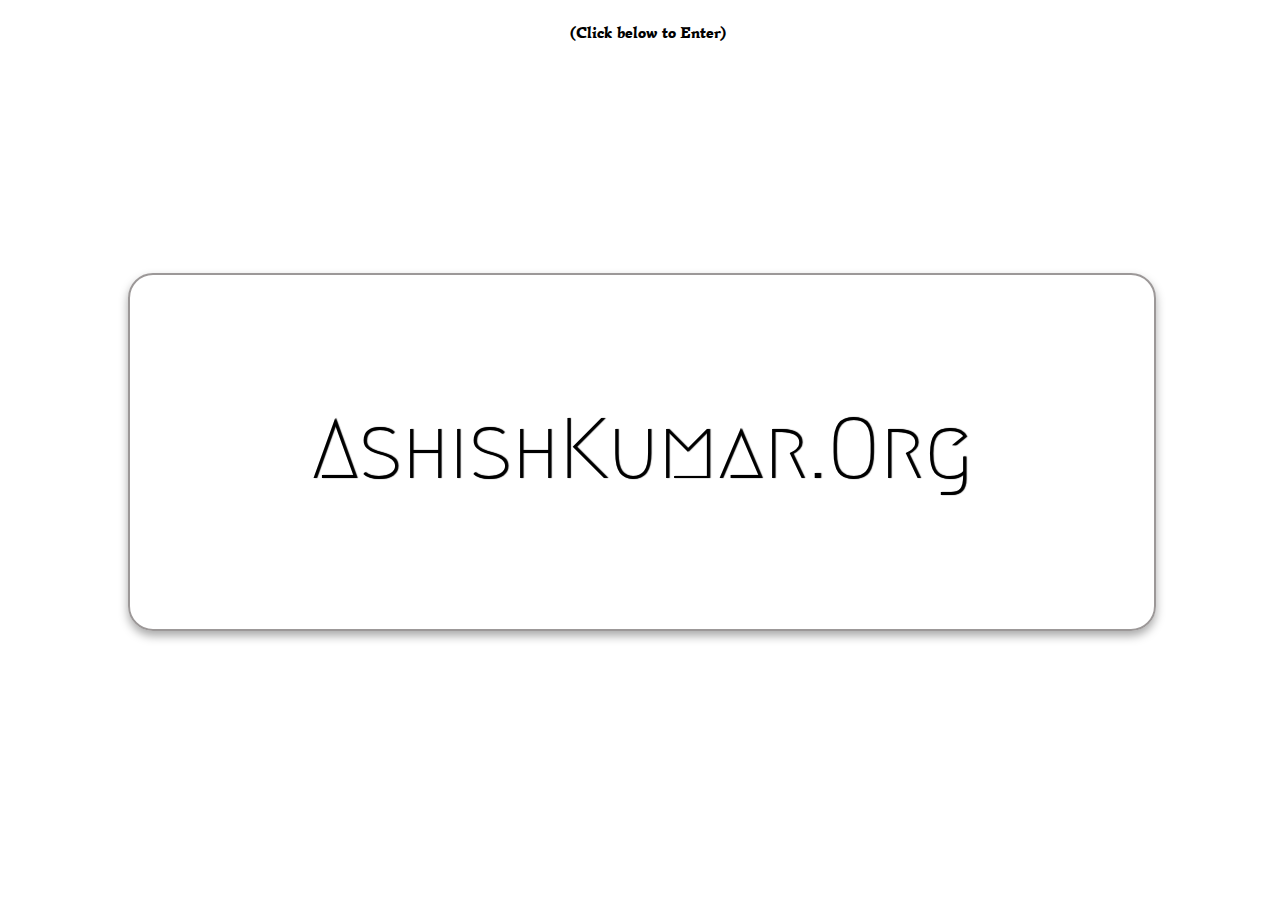
<file: assets copy/index.html>
<!DOCTYPE HTML>
<html>
  <head>
  	<meta charset="utf-8">
  	<meta name="description" content="This is the landing page of the website AshishKumar.Org.">
	<meta name="author" content="Ashish Kumar">

	<link rel="stylesheet" type="text/css" href="http://fonts.googleapis.com/css?family=Simonetta|Average|Balthazar|Overlock|Pontano Sans|Happy Monkey|Alike|Italiana|Rokkitt|Belleza|Megrim|Gentium Basic|Montaga|Shanti|Goudy Bookletter 1911|Alegreya SC|Rosario|Antic Didone">
	<link rel="stylesheet" href="css/landingpage.css">
	<script type="text/javascript" src="js/landing.js"></script>

  </head>
  <body>
    <script>
    	if (navigator.appName == "Microsoft Internet Explorer") {
    		console.log("User is using Internet Exlorer");
    		window.location = "html5.html"
    	}
    </script>
    <div id="mainScreen" style="font-family:'Megrim'">  </div>  
    <canvas id="myCanvas" width="578" height="200"></canvas>
    <div id="msg" align="center">
        <h4 id="hdrMsg" style="font-family:'Simonetta'">(Click below to Enter)</h4>
    </div>
    

  </body>
</html>
</file>
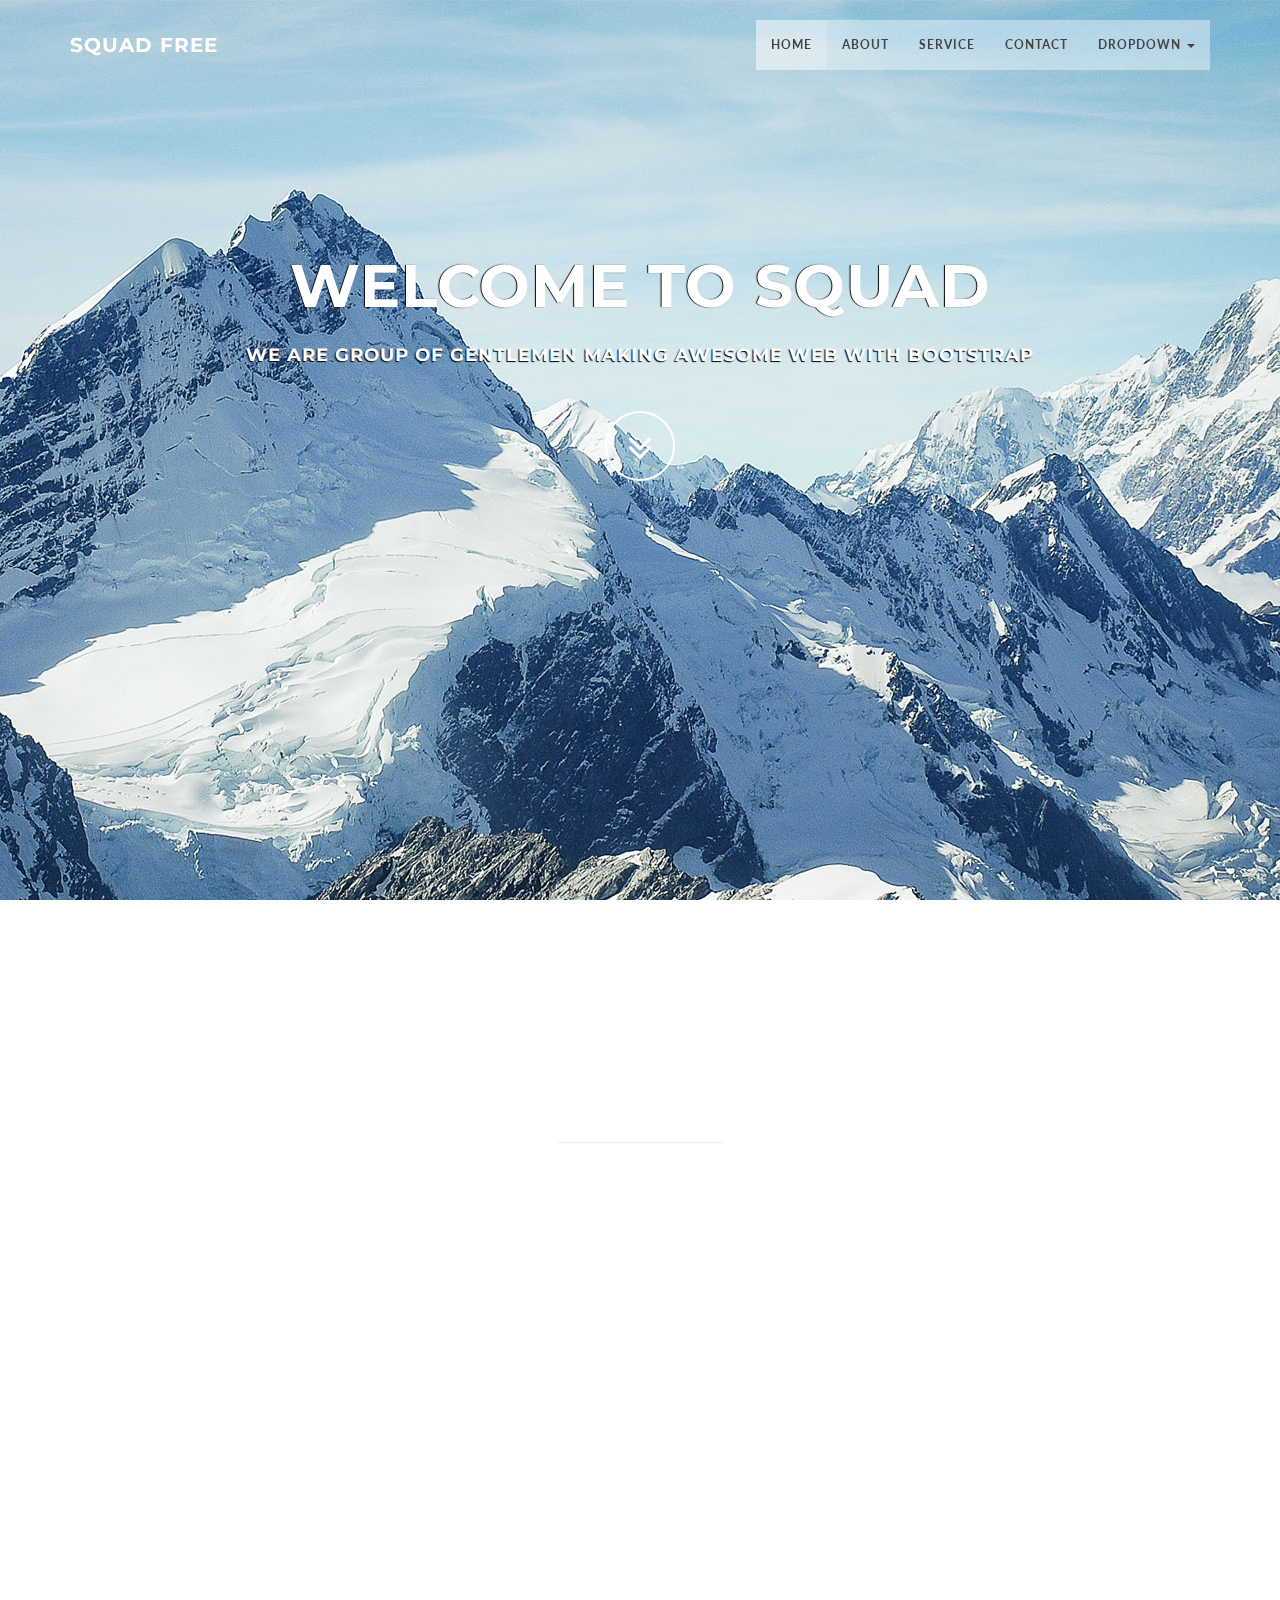
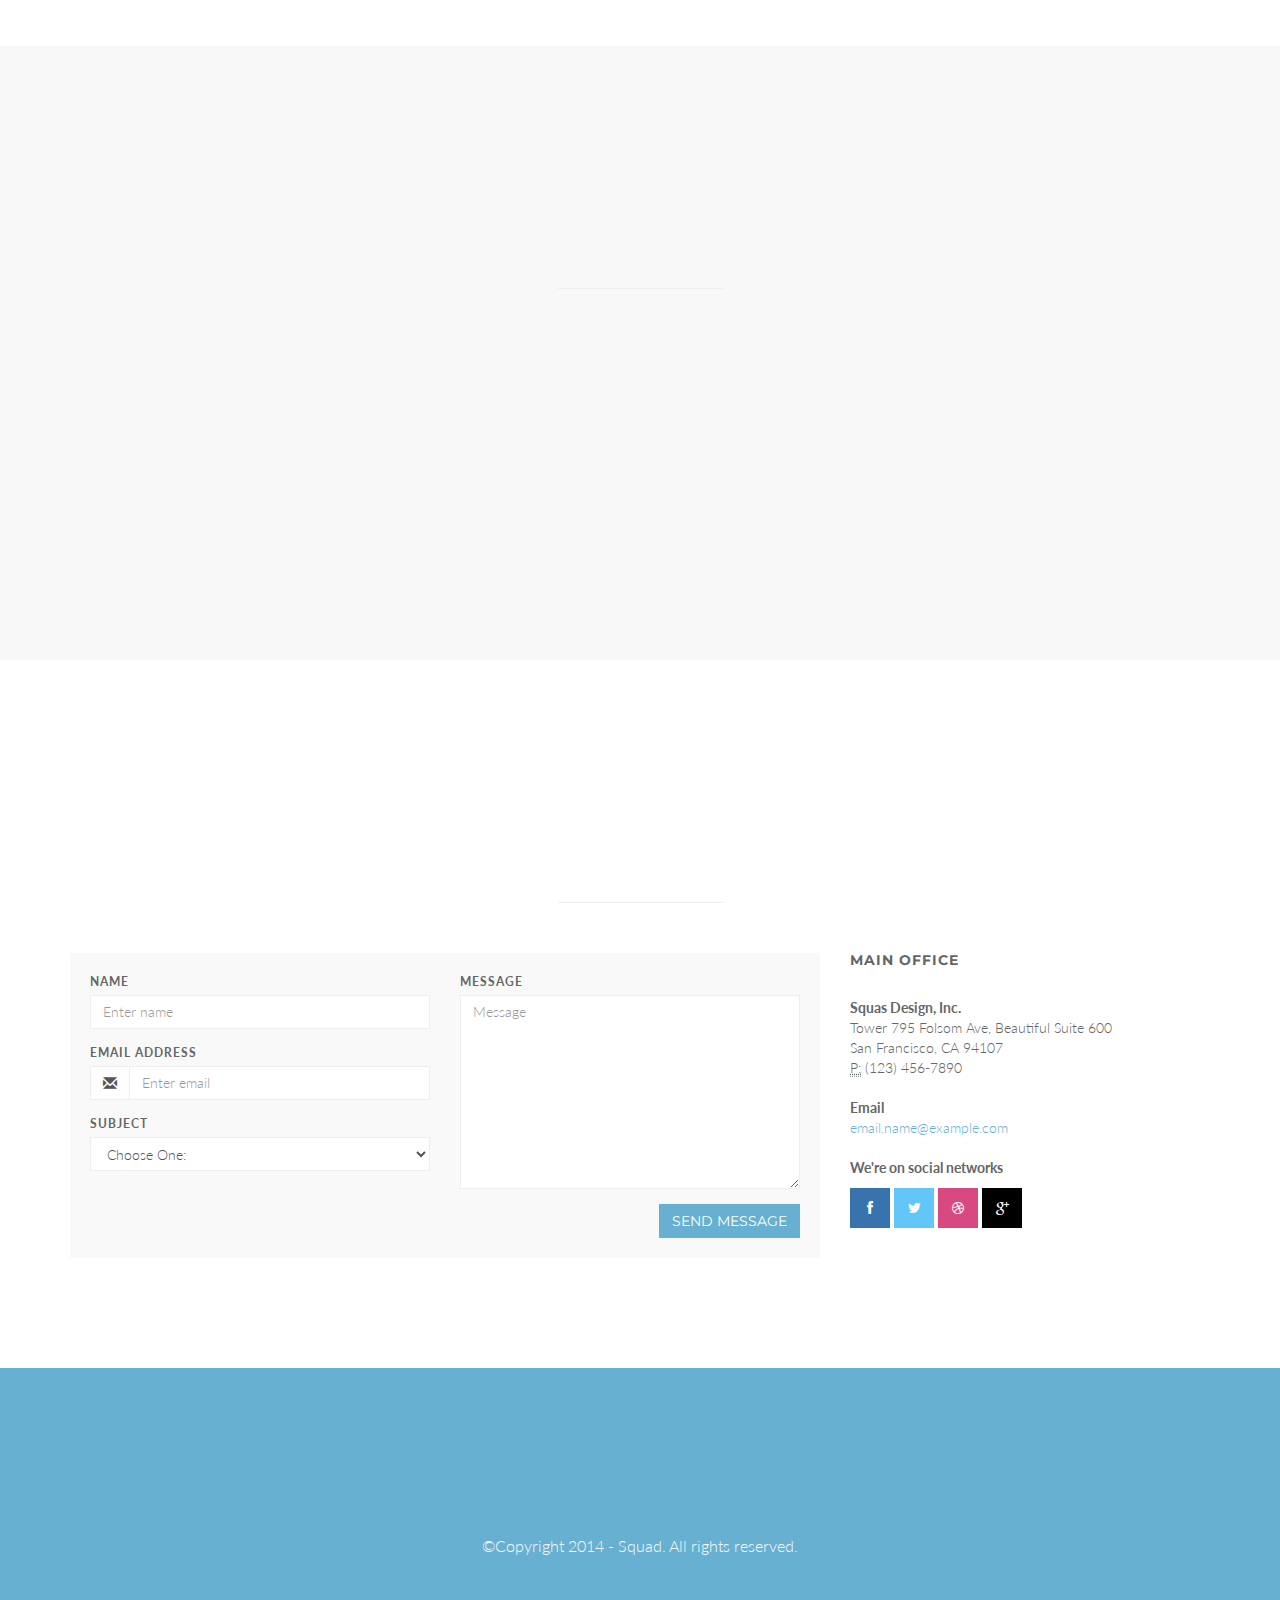
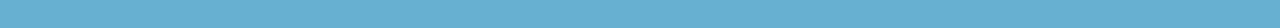
<file: assets.orig/index.html>
<!DOCTYPE html>
<html lang="en">

<head>
    <meta charset="utf-8">
    <meta name="viewport" content="width=device-width, initial-scale=1.0">
    <meta name="description" content="">
    <meta name="author" content="">

    <title>Squadfree - Free bootstrap 3 one page template</title>

    <!-- Bootstrap Core CSS -->
    <link href="css/bootstrap.min.css" rel="stylesheet" type="text/css">

    <!-- Fonts -->
    <link href="font-awesome/css/font-awesome.min.css" rel="stylesheet" type="text/css">
	<link href="css/animate.css" rel="stylesheet" />
    <!-- Squad theme CSS -->
    <link href="css/style.css" rel="stylesheet">
	<link href="color/default.css" rel="stylesheet">

</head>

<body id="page-top" data-spy="scroll" data-target=".navbar-custom">
	<!-- Preloader -->
	<div id="preloader">
	  <div id="load"></div>
	</div>

    <nav class="navbar navbar-custom navbar-fixed-top" role="navigation">
        <div class="container">
            <div class="navbar-header page-scroll">
                <button type="button" class="navbar-toggle" data-toggle="collapse" data-target=".navbar-main-collapse">
                    <i class="fa fa-bars"></i>
                </button>
                <a class="navbar-brand" href="index.html">
                    <h1>SQUAD FREE</h1>
                </a>
            </div>

            <!-- Collect the nav links, forms, and other content for toggling -->
            <div class="collapse navbar-collapse navbar-right navbar-main-collapse">
      <ul class="nav navbar-nav">
        <li class="active"><a href="#intro">Home</a></li>
        <li><a href="#about">About</a></li>
		<li><a href="#service">Service</a></li>
		<li><a href="#contact">Contact</a></li>
        <li class="dropdown">
          <a href="#" class="dropdown-toggle" data-toggle="dropdown">Dropdown <b class="caret"></b></a>
          <ul class="dropdown-menu">
            <li><a href="#">Example menu</a></li>
            <li><a href="#">Example menu</a></li>
            <li><a href="#">Example menu</a></li>
          </ul>
        </li>
      </ul>
            </div>
            <!-- /.navbar-collapse -->
        </div>
        <!-- /.container -->
    </nav>

	<!-- Section: intro -->
    <section id="intro" class="intro">
	
		<div class="slogan">
			<h2>WELCOME TO <span class="text_color">SQUAD</span> </h2>
			<h4>WE ARE GROUP OF GENTLEMEN MAKING AWESOME WEB WITH BOOTSTRAP</h4>
		</div>
		<div class="page-scroll">
			<a href="#service" class="btn btn-circle">
				<i class="fa fa-angle-double-down animated"></i>
			</a>
		</div>
    </section>
	<!-- /Section: intro -->

	<!-- Section: about -->
    <section id="about" class="home-section text-center">
		<div class="heading-about">
			<div class="container">
			<div class="row">
				<div class="col-lg-8 col-lg-offset-2">
					<div class="wow bounceInDown" data-wow-delay="0.4s">
					<div class="section-heading">
					<h2>About us</h2>
					<i class="fa fa-2x fa-angle-down"></i>

					</div>
					</div>
				</div>
			</div>
			</div>
		</div>
		<div class="container">

		<div class="row">
			<div class="col-lg-2 col-lg-offset-5">
				<hr class="marginbot-50">
			</div>
		</div>
        <div class="row">
            <div class="col-xs-6 col-sm-3 col-md-3">
				<div class="wow bounceInUp" data-wow-delay="0.2s">
                <div class="team boxed-grey">
                    <div class="inner">
						<h5>Anna Hanaceck</h5>
                        <p class="subtitle">Pixel Crafter</p>
                        <div class="avatar"><img src="img/team/1.jpg" alt="" class="img-responsive img-circle" /></div>
                    </div>
                </div>
				</div>
            </div>
			<div class="col-xs-6 col-sm-3 col-md-3">
				<div class="wow bounceInUp" data-wow-delay="0.5s">
                <div class="team boxed-grey">
                    <div class="inner">
						<h5>Maura Daniels</h5>
                        <p class="subtitle">Ruby on Rails</p>
                        <div class="avatar"><img src="img/team/2.jpg" alt="" class="img-responsive img-circle" /></div>

                    </div>
                </div>
				</div>
            </div>
			<div class="col-xs-6 col-sm-3 col-md-3">
				<div class="wow bounceInUp" data-wow-delay="0.8s">
                <div class="team boxed-grey">
                    <div class="inner">
						<h5>Jack Briane</h5>
                        <p class="subtitle">jQuery Ninja</p>
                        <div class="avatar"><img src="img/team/3.jpg" alt="" class="img-responsive img-circle" /></div>

                    </div>
                </div>
				</div>
            </div>
			<div class="col-xs-6 col-sm-3 col-md-3">
				<div class="wow bounceInUp" data-wow-delay="1s">
                <div class="team boxed-grey">
                    <div class="inner">
						<h5>Tom Petterson</h5>
                        <p class="subtitle">Typographer</p>
                        <div class="avatar"><img src="img/team/4.jpg" alt="" class="img-responsive img-circle" /></div>

                    </div>
                </div>
				</div>
            </div>
        </div>		
		</div>
	</section>
	<!-- /Section: about -->
	

	<!-- Section: services -->
    <section id="service" class="home-section text-center bg-gray">
		
		<div class="heading-about">
			<div class="container">
			<div class="row">
				<div class="col-lg-8 col-lg-offset-2">
					<div class="wow bounceInDown" data-wow-delay="0.4s">
					<div class="section-heading">
					<h2>Our Services</h2>
					<i class="fa fa-2x fa-angle-down"></i>

					</div>
					</div>
				</div>
			</div>
			</div>
		</div>
		<div class="container">
		<div class="row">
			<div class="col-lg-2 col-lg-offset-5">
				<hr class="marginbot-50">
			</div>
		</div>
        <div class="row">
            <div class="col-sm-3 col-md-3">
				<div class="wow fadeInLeft" data-wow-delay="0.2s">
                <div class="service-box">
					<div class="service-icon">
						<img src="img/icons/service-icon-1.png" alt="" />
					</div>
					<div class="service-desc">
						<h5>Print</h5>
						<p>Vestibulum tincidunt enim in pharetra malesuada. Duis semper magna metus electram accommodare.</p>
					</div>
                </div>
				</div>
            </div>
			<div class="col-sm-3 col-md-3">
				<div class="wow fadeInUp" data-wow-delay="0.2s">
                <div class="service-box">
					<div class="service-icon">
						<img src="img/icons/service-icon-2.png" alt="" />
					</div>
					<div class="service-desc">
						<h5>Web Design</h5>
						<p>Vestibulum tincidunt enim in pharetra malesuada. Duis semper magna metus electram accommodare.</p>
					</div>
                </div>
				</div>
            </div>
			<div class="col-sm-3 col-md-3">
				<div class="wow fadeInUp" data-wow-delay="0.2s">
                <div class="service-box">
					<div class="service-icon">
						<img src="img/icons/service-icon-3.png" alt="" />
					</div>
					<div class="service-desc">
						<h5>Photography</h5>
						<p>Vestibulum tincidunt enim in pharetra malesuada. Duis semper magna metus electram accommodare.</p>
					</div>
                </div>
				</div>
            </div>
			<div class="col-sm-3 col-md-3">
				<div class="wow fadeInRight" data-wow-delay="0.2s">
                <div class="service-box">
					<div class="service-icon">
						<img src="img/icons/service-icon-4.png" alt="" />
					</div>
					<div class="service-desc">
						<h5>Cloud System</h5>
						<p>Vestibulum tincidunt enim in pharetra malesuada. Duis semper magna metus electram accommodare.</p>
					</div>
                </div>
				</div>
            </div>
        </div>		
		</div>
	</section>
	<!-- /Section: services -->
	

	

	<!-- Section: contact -->
    <section id="contact" class="home-section text-center">
		<div class="heading-contact">
			<div class="container">
			<div class="row">
				<div class="col-lg-8 col-lg-offset-2">
					<div class="wow bounceInDown" data-wow-delay="0.4s">
					<div class="section-heading">
					<h2>Get in touch</h2>
					<i class="fa fa-2x fa-angle-down"></i>

					</div>
					</div>
				</div>
			</div>
			</div>
		</div>
		<div class="container">

		<div class="row">
			<div class="col-lg-2 col-lg-offset-5">
				<hr class="marginbot-50">
			</div>
		</div>
    <div class="row">
        <div class="col-lg-8">
            <div class="boxed-grey">
                <form id="contact-form">
                <div class="row">
                    <div class="col-md-6">
                        <div class="form-group">
                            <label for="name">
                                Name</label>
                            <input type="text" class="form-control" id="name" placeholder="Enter name" required="required" />
                        </div>
                        <div class="form-group">
                            <label for="email">
                                Email Address</label>
                            <div class="input-group">
                                <span class="input-group-addon"><span class="glyphicon glyphicon-envelope"></span>
                                </span>
                                <input type="email" class="form-control" id="email" placeholder="Enter email" required="required" /></div>
                        </div>
                        <div class="form-group">
                            <label for="subject">
                                Subject</label>
                            <select id="subject" name="subject" class="form-control" required="required">
                                <option value="na" selected="">Choose One:</option>
                                <option value="service">General Customer Service</option>
                                <option value="suggestions">Suggestions</option>
                                <option value="product">Product Support</option>
                            </select>
                        </div>
                    </div>
                    <div class="col-md-6">
                        <div class="form-group">
                            <label for="name">
                                Message</label>
                            <textarea name="message" id="message" class="form-control" rows="9" cols="25" required="required"
                                placeholder="Message"></textarea>
                        </div>
                    </div>
                    <div class="col-md-12">
                        <button type="submit" class="btn btn-skin pull-right" id="btnContactUs">
                            Send Message</button>
                    </div>
                </div>
                </form>
            </div>
        </div>
		
		<div class="col-lg-4">
			<div class="widget-contact">
				<h5>Main Office</h5>
				
				<address>
				  <strong>Squas Design, Inc.</strong><br>
				  Tower 795 Folsom Ave, Beautiful Suite 600<br>
				  San Francisco, CA 94107<br>
				  <abbr title="Phone">P:</abbr> (123) 456-7890
				</address>

				<address>
				  <strong>Email</strong><br>
				  <a href="mailto:#">email.name@example.com</a>
				</address>	
				<address>
				  <strong>We're on social networks</strong><br>
                       	<ul class="company-social">
                            <li class="social-facebook"><a href="#" target="_blank"><i class="fa fa-facebook"></i></a></li>
                            <li class="social-twitter"><a href="#" target="_blank"><i class="fa fa-twitter"></i></a></li>
                            <li class="social-dribble"><a href="#" target="_blank"><i class="fa fa-dribbble"></i></a></li>
                            <li class="social-google"><a href="#" target="_blank"><i class="fa fa-google-plus"></i></a></li>
                        </ul>	
				</address>					
			
			</div>	
		</div>
    </div>	

		</div>
	</section>
	<!-- /Section: contact -->

	<footer>
		<div class="container">
			<div class="row">
				<div class="col-md-12 col-lg-12">
					<div class="wow shake" data-wow-delay="0.4s">
					<div class="page-scroll marginbot-30">
						<a href="#intro" id="totop" class="btn btn-circle">
							<i class="fa fa-angle-double-up animated"></i>
						</a>
					</div>
					</div>
					<p>&copy;Copyright 2014 - Squad. All rights reserved.</p>
				</div>
			</div>	
		</div>
	</footer>

    <!-- Core JavaScript Files -->
    <script src="js/jquery.min.js"></script>
    <script src="js/bootstrap.min.js"></script>
    <script src="js/jquery.easing.min.js"></script>	
	<script src="js/jquery.scrollTo.js"></script>
	<script src="js/wow.min.js"></script>
    <!-- Custom Theme JavaScript -->
    <script src="js/custom.js"></script>

</body>

</html>
</file>
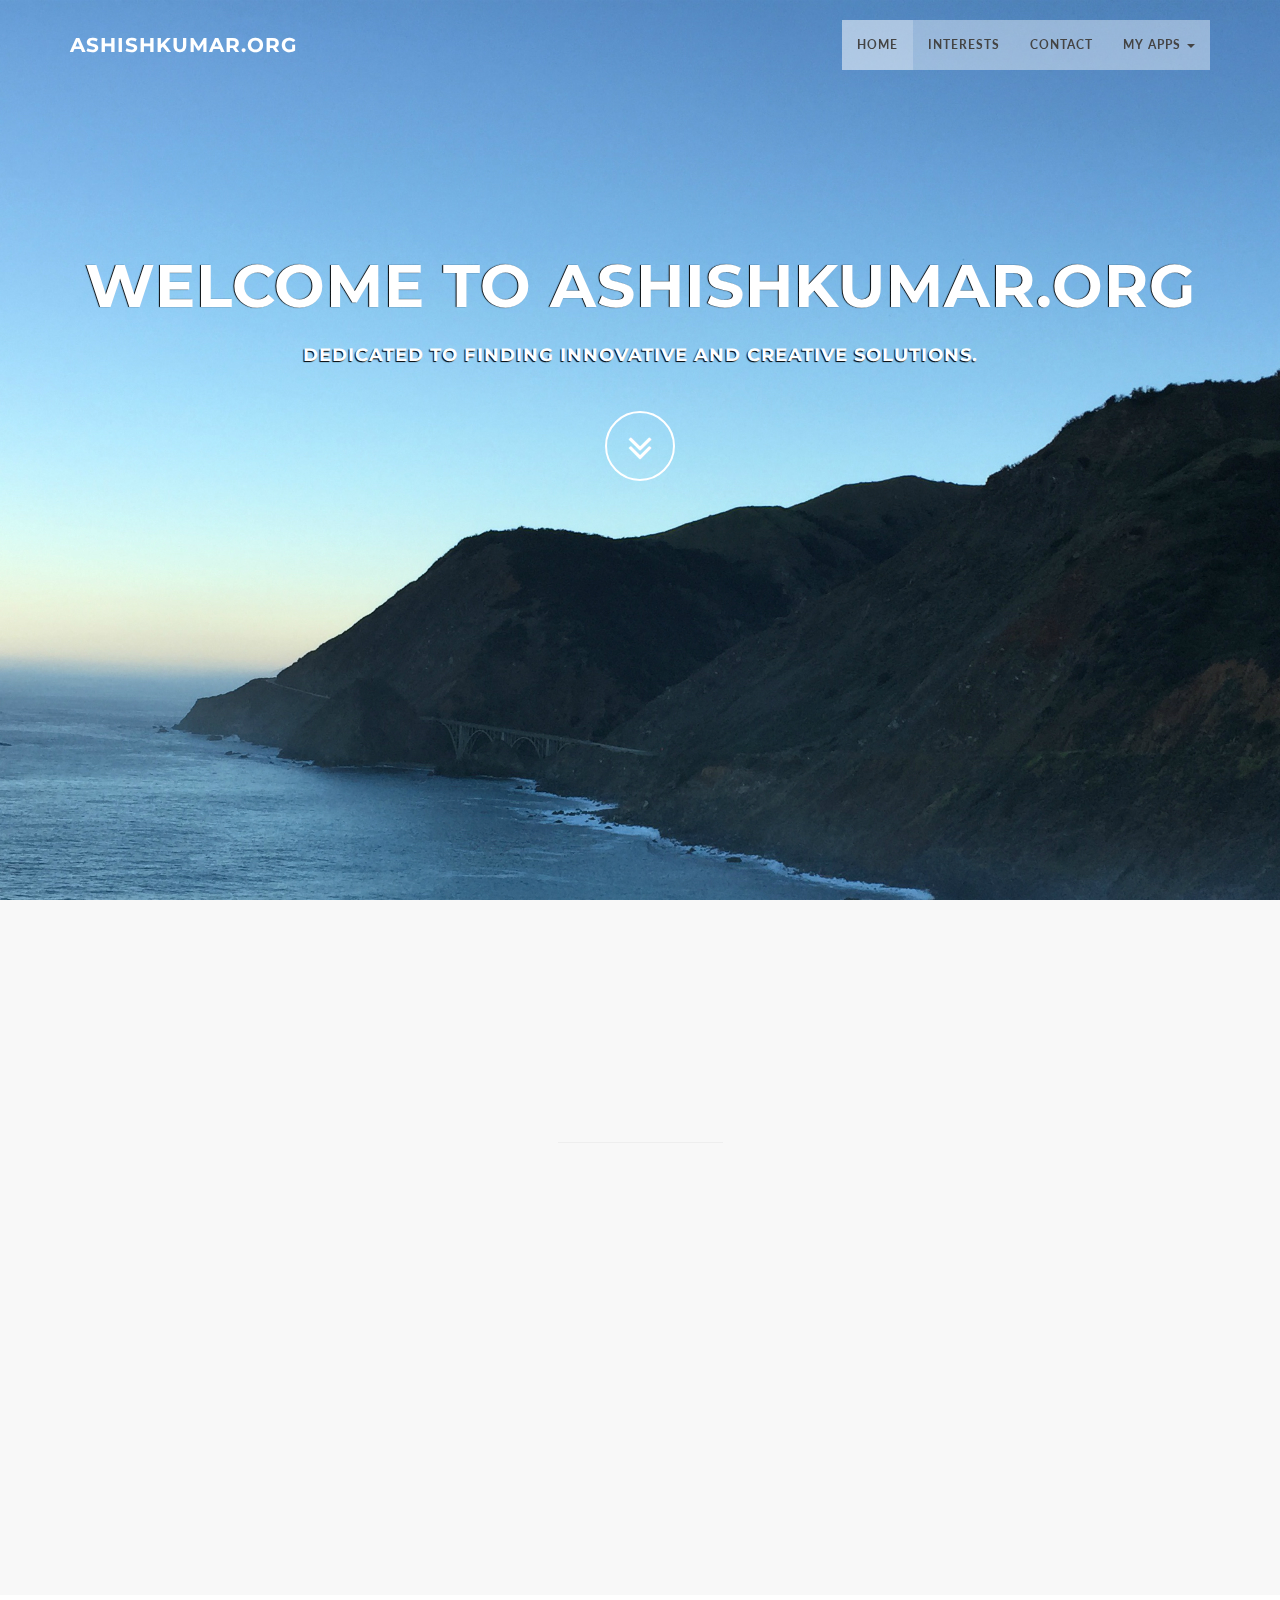
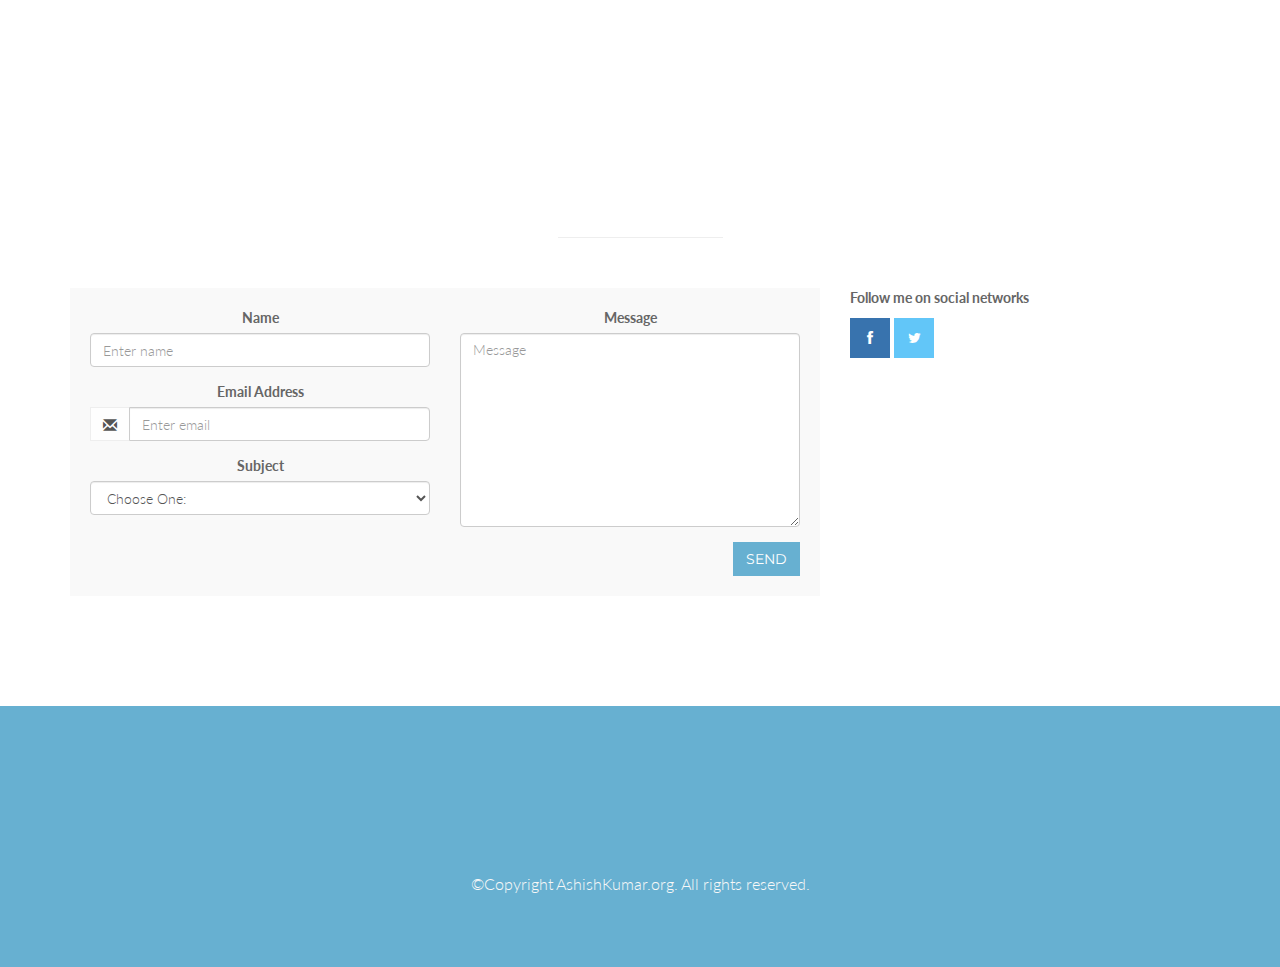
<file: assets/index.html>
<!DOCTYPE html>
<html lang="en">

<head>
    <meta charset="utf-8">
    <meta name="viewport" content="width=device-width, initial-scale=1.0">
    <meta name="description" content="Personal Website of AshishKumar">
    <meta name="Ashish Kumar" content="">

    <title>AshishKumar.org</title>

    <!-- Bootstrap Core CSS -->
    <link href="css/bootstrap.min.css" rel="stylesheet" type="text/css">

    <!-- Fonts -->
    <link href="font-awesome/css/font-awesome.min.css" rel="stylesheet" type="text/css">
	<link href="css/animate.css" rel="stylesheet" />
    <!-- Squad theme CSS -->
    <link href="css/style.css" rel="stylesheet">
	<link href="color/default.css" rel="stylesheet">

</head>

<body id="page-top" data-spy="scroll" data-target=".navbar-custom">
	<!-- Preloader -->
	<div id="preloader">
	  <div id="load"></div>
	</div>

    <nav class="navbar navbar-custom navbar-fixed-top" role="navigation">
        <div class="container">
            <div class="navbar-header page-scroll">
                <button type="button" class="navbar-toggle" data-toggle="collapse" data-target=".navbar-main-collapse">
                    <i class="fa fa-bars"></i>
                </button>
                <a class="navbar-brand" href="index.html">
                    <h1>AshishKumar.Org</h1>
                </a>
            </div>

            <!-- Collect the nav links, forms, and other content for toggling -->
            <div class="collapse navbar-collapse navbar-right navbar-main-collapse">
      <ul class="nav navbar-nav">
        <li class="active"><a href="#intro">Home</a></li>
		<li><a href="#service">Interests</a></li>
		<li><a href="#contact">Contact</a></li>
        <li class="dropdown">
          <a href="#" class="dropdown-toggle" data-toggle="dropdown">My Apps <b class="caret"></b></a>
          <ul class="dropdown-menu">
            <li><a href="http://bit.ly/1a7Voui">Windows Phone Apps</a></li>
            <li><a href="http://appworld.blackberry.com/webstore/vendor/48465/?lang=en&countrycode=US">Blackberry Apps</a></li>
          </ul>
        </li>
      </ul>
            </div>
            <!-- /.navbar-collapse -->
        </div>
        <!-- /.container -->
    </nav>

	<!-- Section: intro -->
    <section id="intro" class="intro">
	
		<div class="slogan">
			<h2>WELCOME TO <span class="text_color">AshishKumar.Org</span> </h2>
			<h4>Dedicated to finding innovative and creative solutions.</h4>
		</div>
		<div class="page-scroll">
			<a href="#service" class="btn btn-circle">
				<i class="fa fa-angle-double-down animated"></i>
			</a>
		</div>
    </section>
	<!-- /Section: intro -->
	
	<!-- Section: services -->
    <section id="service" class="home-section text-center bg-gray">
		
		<div class="heading-about">
			<div class="container">
			<div class="row">
				<div class="col-lg-8 col-lg-offset-2">
					<div class="wow bounceInDown" data-wow-delay="0.4s">
					<div class="section-heading">
					<h2>My Interests</h2>
					<i class="fa fa-2x fa-angle-down"></i>

					</div>
					</div>
				</div>
			</div>
			</div>
		</div>
		<div class="container">
		<div class="row">
			<div class="col-lg-2 col-lg-offset-5">
				<hr class="marginbot-50">
			</div>
		</div>
        <div class="row">
            <div class="col-sm-3 col-md-3">
				<div class="wow fadeInLeft" data-wow-delay="0.2s">
                <div class="service-box">
					<div class="service-icon">
						<img src="img/icons/service-icon-2.png" alt="" />
					</div>
					<div class="service-desc">
						<h5>App development</h5>
						<p> I have designed and developed apps for blackberry, Android, Windows platforms as well as plain Web applications. </p>
					</div>
                </div>
				</div>
            </div>
			<div class="col-sm-3 col-md-3">
				<div class="wow fadeInUp" data-wow-delay="0.2s">
                <div class="service-box">
					<div class="service-icon">
						<img src="img/icons/service-icon-2.png" alt="" />
					</div>
					<div class="service-desc">
						<h5>Web Design and Technologies</h5>
						<p> I am big fan of open source technologies that power web today. My interests includes PHP, HTML5, Javascript, LAMP stack, Dockers, Apache, mySQL, MongoDB. </p>
					</div>
                </div>
				</div>
            </div>
			<div class="col-sm-3 col-md-3">
				<div class="wow fadeInUp" data-wow-delay="0.2s">
                <div class="service-box">
					<div class="service-icon">
						<img src="img/icons/service-icon-4.png" alt="" />
					</div>
					<div class="service-desc">
						<h5>Application Infrastructure Engineering</h5>
						<p> I am years of experience in designing, architecting, building and supporting IaaS/PaaS/SaaS based platforms on privately owned data centers as well as public clouds.</p>
					</div>
                </div>
				</div>
            </div>
			<div class="col-sm-3 col-md-3">
				<div class="wow fadeInRight" data-wow-delay="0.2s">
                <div class="service-box">
					<div class="service-icon">
						<img src="img/icons/service-icon-4.png" alt="" />
					</div>
					<div class="service-desc">
						<h5>Cloud Computing</h5>
						<p> I have strong experience with public cloud such as Google Compute, Google App Engine, Microsoft Azure and private cloud solutions.</p>
					</div>
                </div>
				</div>
            </div>
        </div>		
		</div>
	</section>
	<!-- /Section: services -->
	

	

	<!-- Section: contact -->
    <section id="contact" class="home-section text-center">
		<div class="heading-contact">
			<div class="container">
			<div class="row">
				<div class="col-lg-8 col-lg-offset-2">
					<div class="wow bounceInDown" data-wow-delay="0.4s">
					<div class="section-heading">
					<h2>Get in touch</h2>
					<i class="fa fa-2x fa-angle-down"></i>

					</div>
					</div>
				</div>
			</div>
			</div>
		</div>
		<div class="container">

		<div class="row">
			<div class="col-lg-2 col-lg-offset-5">
				<hr class="marginbot-50">
			</div>
		</div>
    <div class="row">
        <div class="col-lg-8">
            <div class="boxed-grey">
                <form method="post" name="feedbackForm" action="emailfeedback.php">
                <div class="row">
                    <div class="col-md-6">					
                        <div class="form-group">
                            <label for="name">
                                Name</label>
                            <input type="text" class="form-control" id="name" placeholder="Enter name" required="required" />
                        </div>
                        <div class="form-group">
                            <label for="email">
                                Email Address</label>
                            <div class="input-group">
                                <span class="input-group-addon"><span class="glyphicon glyphicon-envelope"></span>
                                </span>
                                <input type="email" class="form-control" id="email" placeholder="Enter email" required="required" /></div>
                        </div>
                        <div class="form-group">
                            <label for="subject">
                                Subject</label>
                            <select id="subject" name="subject" class="form-control" required="required">
                                <option value="na" selected="">Choose One:</option>
                                <option value="Suggestions">Feedback and Suggestions</option>
                                <option value="Collaborate">Offer to Collaborate</option>
                                <option value="Curious">Curious</option>
                            </select>
                        </div>
                    </div>
                    <div class="col-md-6">
                        <div class="form-group">
                            <label for="name">
                                Message</label>
                            <textarea name="message" id="message" class="form-control" rows="9" cols="25" required="required"
                                placeholder="Message"></textarea>
                        </div>
                    </div>
                    <div class="col-md-12">
                        <input type="submit" class="btn btn-skin pull-right" id="btnContactUs" value="Send">	
                    </div>
                </div>
                </form>
            </div>
        </div>
		
		<div class="col-lg-4">
			<div class="widget-contact">
				
				<address>
				  <strong>Follow me on social networks</strong><br>
                       	<ul class="company-social">
                            <li class="social-facebook"><a href="https://www.facebook.com/org.ashishkumar" target="_blank"><i class="fa fa-facebook"></i></a></li>
                            <li class="social-twitter"><a href="http://twitter.com/ak_org" target="_blank"><i class="fa fa-twitter"></i></a></li>
                            <!--
						    <li class="social-dribble"><a href="#" target="_blank"><i class="fa fa-dribbble"></i></a></li>
                            <li class="social-google"><a href="#" target="_blank"><i class="fa fa-google-plus"></i></a></li>
							-->
                        </ul>	
				</address>					
			
			</div>	
		</div>
    </div>	

		</div>
	</section>
	<!-- /Section: contact -->

	<footer>
		<div class="container">
			<div class="row">
				<div class="col-md-12 col-lg-12">
					<div class="wow shake" data-wow-delay="0.4s">
					<div class="page-scroll marginbot-30">
						<a href="#intro" id="totop" class="btn btn-circle">
							<i class="fa fa-angle-double-up animated"></i>
						</a>
					</div>
					</div>
					<p>&copy;Copyright AshishKumar.org. All rights reserved.</p>
				</div>
			</div>	
		</div>
	</footer>

    <!-- Core JavaScript Files -->
    <script src="js/jquery.min.js"></script>
    <script src="js/bootstrap.min.js"></script>
    <script src="js/jquery.easing.min.js"></script>	
	<script src="js/jquery.scrollTo.js"></script>
	<script src="js/wow.min.js"></script>
    <!-- Custom Theme JavaScript -->
    <script src="js/custom.js"></script>

</body>

</html>
</file>
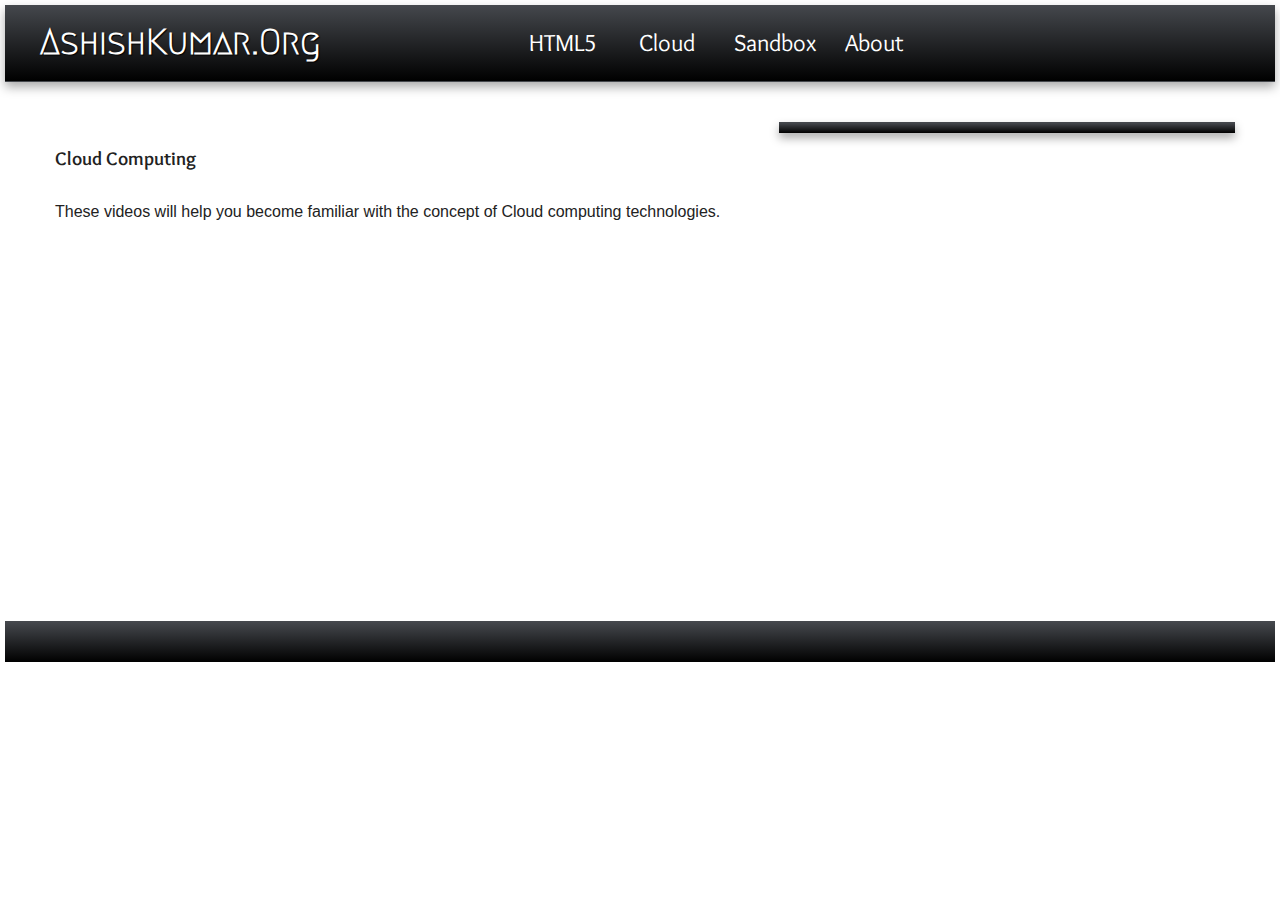
<file: assets copy/cloud.html>
<!doctype html>
<!--[if lt IE 7]> <html class="no-js lt-ie9 lt-ie8 lt-ie7" lang="en"> <![endif]-->
<!--[if IE 7]>    <html class="no-js lt-ie9 lt-ie8" lang="en"> <![endif]-->
<!--[if IE 8]>    <html class="no-js lt-ie9" lang="en"> <![endif]-->
<!--[if gt IE 8]><!--> <html class="no-js" lang="en"> <!--<![endif]-->
<head>
	<meta charset="utf-8">
	<meta http-equiv="X-UA-Compatible" content="IE=edge,chrome=1">

	<title>AshishKumar.Org</title>
	<meta name="description" content="This page educates users about cloud technologies.">
	<meta name="author" content="Ashish Kumar">

	<meta name="viewport" content="width=device-width">
	<link rel="stylesheet" type="text/css" href="http://fonts.googleapis.com/css?family=Simonetta|Average|Balthazar|Overlock|Pontano Sans|Happy Monkey|Alike|Italiana|Rokkitt|Belleza|Megrim|Gentium Basic|Montaga|Shanti|Goudy Bookletter 1911|Alegreya SC|Rosario|Antic Didone">
	<link rel="stylesheet" href="css/style2.css">

	<script src="js/libs/modernizr-2.5.3-respond-1.1.0.min.js"></script>
	
	<script type="text/javascript" src="http://w.sharethis.com/gallery/shareegg/shareegg.js"></script>
	<script type="text/javascript" src="http://w.sharethis.com/button/buttons.js"></script>
	<script type="text/javascript">stLight.options({publisher: "d050e4fd-4195-4d7b-bd6e-5e57f272f327", onhover:false}); 
	</script>
	<link media="screen" type="text/css" rel="stylesheet" href="http://w.sharethis.com/gallery/shareegg/shareegg.css">

</head>
<body>
<!--[if lt IE 7]><p class=chromeframe>Your browser is <em>ancient!</em> <a href="http://browsehappy.com/">Upgrade to a different browser</a> or <a href="http://www.google.com/chromeframe/?redirect=true">install Google Chrome Frame</a> to experience this site.</p><![endif]-->

	<div id="header-container">
		<header class="wrapper clearfix">
			<h1 id="title"><a href="index.html">AshishKumar.Org</a></h1>
			<nav>
				<ul>
					<li><a href="html5.html">HTML5</a></li>					
					<li><a href="cloud.html">Cloud</a></li>
					<li><a href="sandbox.html">Sandbox</a></li>
					<li><a href="about.html">About</a></li>
				</ul>			
			</nav>
		</header>
	</div>
	<div id="main-container">
		<div id="main" class="wrapper clearfix">
			
			<article>
				<header>
				<h1 id="headerOne">Cloud Computing</h1>
				<p id="paraArticle">These videos will help you become familiar with the concept of Cloud computing 
					   technologies.</p>
				</header>
				<div id="ytVideo">
					<iframe width="560" height="315" src="http://www.youtube.com/embed/videoseries?list=PLBD9677FFD5CD7D25&amp;hl=en_US&showinfo=1" frameborder="0" allowfullscreen></iframe>
				</div>
			</article>
			
			<aside>
				<script charset="utf-8" src="http://widgets.twimg.com/j/2/widget.js"></script>
				<script>
				new TWTR.Widget({
				  version: 2,
				  type: 'search',
				  search: '#cloudcomputing OR #PaaS  OR #IaaS OR #SaaS',
				  interval: 6000,
				  title: ' ',
				  subject: 'Cloud Computing Updates',
				  width: 335,
				  height: 420,
				  theme: {
				    shell: {
				      background: '5291EF',
				      color: '#ffffff'
				    },
				    tweets: {
				      background: '#ffffff',
				      color: '#444444',
				      links: '#1985b5'
				    }
				  },
				  features: {
				    scrollbar: false,
				    loop: true,
				    live: true,
				    behavior: 'default'
				  }
				}).render().start();
				</script>
				
			</aside>
			
		</div> <!-- #main -->
	</div> <!-- #main-container -->

	<div id="footer-container">
		<footer class="wrapper">
			<div align="center">
		    <div id='shareThisShareEgg' class='shareEgg'></div>
			<script type='text/javascript'>stlib.shareEgg.createEgg('shareThisShareEgg', ['googleplus','twitter','pinterest','facebook','email'], {title:'ShareThis Rocks!!!',url:'http://www.sharethis.com',theme:'shareegg'});</script>
			</div>
		</footer>
	</div>

<script src="//ajax.googleapis.com/ajax/libs/jquery/1.7.2/jquery.min.js"></script>
<script>window.jQuery || document.write('<script src="js/jquery-1.7.2.min.js"><\/script>')</script>

<script src="js/plugins.js"></script>
<script src="js/script.js"></script>
<script>
	var _gaq=[['_setAccount','UA-XXXXX-X'],['_trackPageview']];
	(function(d,t){var g=d.createElement(t),s=d.getElementsByTagName(t)[0];
	g.src=('https:'==location.protocol?'//ssl':'//www')+'.google-analytics.com/ga.js';
	s.parentNode.insertBefore(g,s)}(document,'script'));
</script>

</body>
</html>
</file>
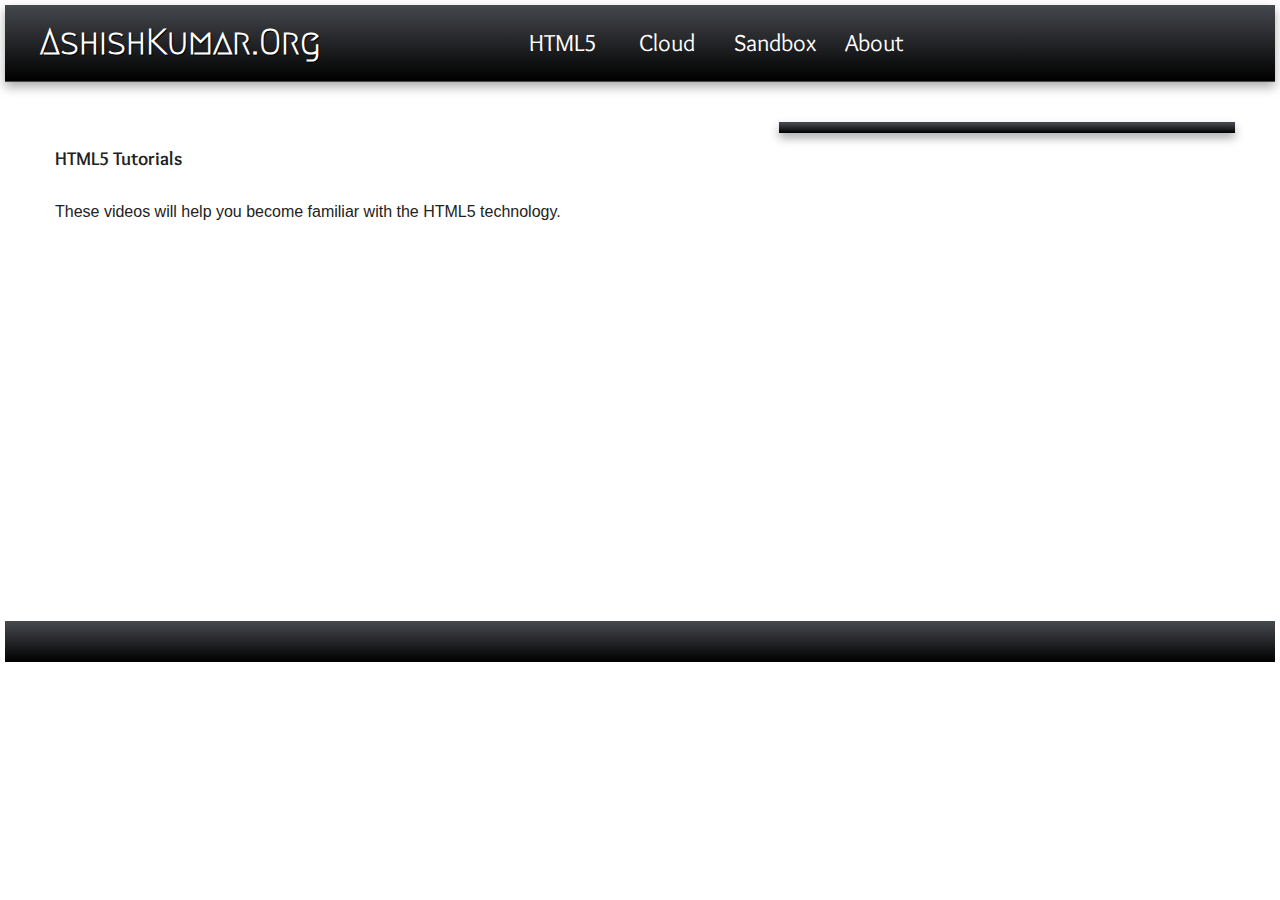
<file: assets copy/html5.html>
<!doctype html>
<!--[if lt IE 7]> <html class="no-js lt-ie9 lt-ie8 lt-ie7" lang="en"> <![endif]-->
<!--[if IE 7]>    <html class="no-js lt-ie9 lt-ie8" lang="en"> <![endif]-->
<!--[if IE 8]>    <html class="no-js lt-ie9" lang="en"> <![endif]-->
<!--[if gt IE 8]><!--> <html class="no-js" lang="en"> <!--<![endif]-->
<head>
	<meta charset="utf-8">
	<meta http-equiv="X-UA-Compatible" content="IE=edge,chrome=1">

	<title>AshishKumar.Org</title>
	<meta name="description" content="This is the HTML5 page of www.AshishKumar.org. This page showcases articles and videos about HTML5.">
	<meta name="author" content="Ashish Kumar">

	<meta name="viewport" content="width=device-width">
	<link rel="stylesheet" type="text/css" href="http://fonts.googleapis.com/css?family=Simonetta|Average|Balthazar|Overlock|Pontano Sans|Happy Monkey|Alike|Italiana|Rokkitt|Belleza|Megrim|Gentium Basic|Montaga|Shanti|Goudy Bookletter 1911|Alegreya SC|Rosario|Antic Didone">
	<link rel="stylesheet" href="css/style2.css">

	<script src="js/libs/modernizr-2.5.3-respond-1.1.0.min.js"></script>
	
	<script type="text/javascript" src="http://w.sharethis.com/gallery/shareegg/shareegg.js"></script>
	<script type="text/javascript" src="http://w.sharethis.com/button/buttons.js"></script>
	<script type="text/javascript">stLight.options({publisher: "d050e4fd-4195-4d7b-bd6e-5e57f272f327", onhover:false}); 
	</script>
	<link media="screen" type="text/css" rel="stylesheet" href="http://w.sharethis.com/gallery/shareegg/shareegg.css">


</head>
<body>
<!--[if lt IE 7]><p class=chromeframe>Your browser is <em>ancient!</em> <a href="http://browsehappy.com/">Upgrade to a different browser</a> or <a href="http://www.google.com/chromeframe/?redirect=true">install Google Chrome Frame</a> to experience this site.</p><![endif]-->

	<div id="header-container">
		<header class="wrapper clearfix">
			<h1 id="title"><a href="index.html">AshishKumar.Org</a></h1>
			<nav>
				<ul>
					<li><a href="index.html">HTML5</a></li>					
					<li><a href="cloud.html">Cloud</a></li>
					<li><a href="sandbox.html">Sandbox</a></li>
					<li><a href="about.html">About</a></li>
				</ul>
			</nav>
		</header>
	</div>
	<div id="main-container">
		<div id="main" class="wrapper clearfix">
			
			<article>
				<header>
				<h1 id="headerOne">HTML5 Tutorials</h1>
				<p id="paraArticle">These videos will help you become familiar with the HTML5 technology.</p>
				</header>
				<div id="ytVideo">
					<iframe width="560" height="315" src="http://www.youtube-nocookie.com/embed/videoseries?list=PL20E227F910C557F8&amp;hl=en_US&showinfo=1" frameborder="0" allowfullscreen></iframe>
				</div>
			</article>
			
			<aside>
				<script charset="utf-8" src="http://widgets.twimg.com/j/2/widget.js"></script>
				<script>
				new TWTR.Widget({
				  version: 2,
				  type: 'search',
				  search: '#html5 OR #CSS3  OR #Javascript OR #webapp',
				  interval: 6000,
				  title: ' ',
				  subject: 'HTML5 Updates',
				  width: 335,
				  height: 420,
				  theme: {
				    shell: {
				      background: '5291EF',
				      color: '#ffffff'
				    },
				    tweets: {
				      background: '#ffffff',
				      color: '#444444',
				      links: '#1985b5'
				    }
				  },
				  features: {
				    scrollbar: false,
				    loop: true,
				    live: true,
				    behavior: 'default'
				  }
				}).render().start();
				</script>
				
			</aside>
			
		</div> <!-- #main -->
	</div> <!-- #main-container -->

	<div id="footer-container">
		<footer class="wrapper">
			<div align="center">
		    <div id='shareThisShareEgg' class='shareEgg'></div>
			<script type='text/javascript'>stlib.shareEgg.createEgg('shareThisShareEgg', ['googleplus','twitter','pinterest','facebook','email'], {title:'ShareThis Rocks!!!',url:'http://www.sharethis.com',theme:'shareegg'});</script>
			</div>
		</footer>
	</div>

<script src="//ajax.googleapis.com/ajax/libs/jquery/1.7.2/jquery.min.js"></script>
<script>window.jQuery || document.write('<script src="js/jquery-1.7.2.min.js"><\/script>')</script>

<script src="js/plugins.js"></script>
<script src="js/script.js"></script>
<script>
	var _gaq=[['_setAccount','UA-XXXXX-X'],['_trackPageview']];
	(function(d,t){var g=d.createElement(t),s=d.getElementsByTagName(t)[0];
	g.src=('https:'==location.protocol?'//ssl':'//www')+'.google-analytics.com/ga.js';
	s.parentNode.insertBefore(g,s)}(document,'script'));
</script>

</body>
</html>
</file>
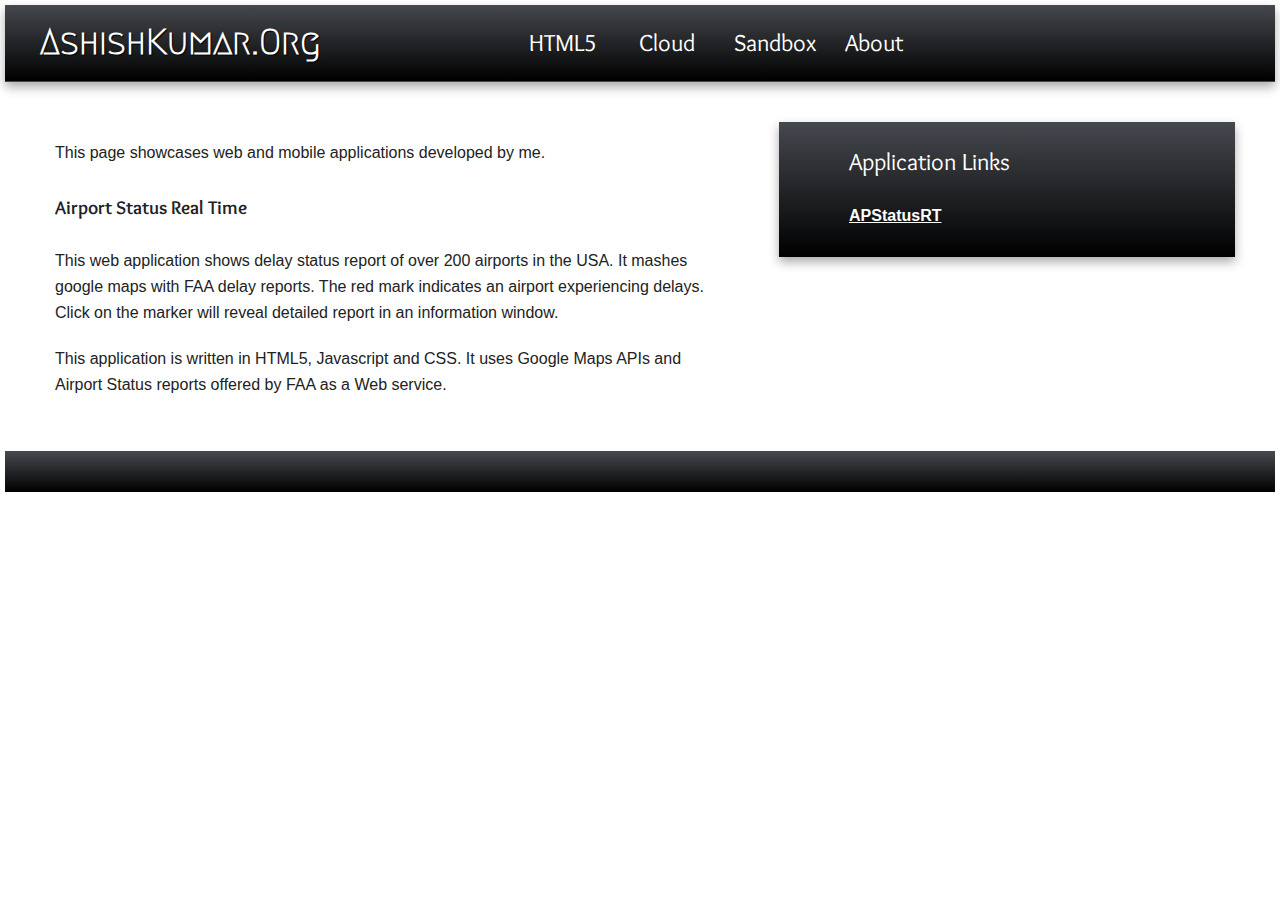
<file: assets copy/sandbox.html>
<!doctype html>
<!--[if lt IE 7]> <html class="no-js lt-ie9 lt-ie8 lt-ie7" lang="en"> <![endif]-->
<!--[if IE 7]>    <html class="no-js lt-ie9 lt-ie8" lang="en"> <![endif]-->
<!--[if IE 8]>    <html class="no-js lt-ie9" lang="en"> <![endif]-->
<!--[if gt IE 8]><!--> <html class="no-js" lang="en"> <!--<![endif]-->
<head>
	<meta charset="utf-8">
	<meta http-equiv="X-UA-Compatible" content="IE=edge,chrome=1">

	<title>AshishKumar.Org</title>
	<meta name="description" content=" This page showcases applications developed by Ashish Kumar.">
	<meta name="author" content="Ashish Kumar">

	<meta name="viewport" content="width=device-width">
	<link rel="stylesheet" type="text/css" href="http://fonts.googleapis.com/css?family=Simonetta|Average|Balthazar|Overlock|Pontano Sans|Happy Monkey|Alike|Italiana|Rokkitt|Belleza|Megrim|Gentium Basic|Montaga|Shanti|Goudy Bookletter 1911|Alegreya SC|Rosario|Antic Didone">
	<link rel="stylesheet" href="css/style2.css">

	<script src="js/libs/modernizr-2.5.3-respond-1.1.0.min.js"></script>
	
	<script type="text/javascript" src="http://w.sharethis.com/gallery/shareegg/shareegg.js"></script>
	<script type="text/javascript" src="http://w.sharethis.com/button/buttons.js"></script>
	<script type="text/javascript">stLight.options({publisher: "d050e4fd-4195-4d7b-bd6e-5e57f272f327", onhover:false}); 
	</script>
	<link media="screen" type="text/css" rel="stylesheet" href="http://w.sharethis.com/gallery/shareegg/shareegg.css">

</head>
<body>
<!--[if lt IE 7]><p class=chromeframe>Your browser is <em>ancient!</em> <a href="http://browsehappy.com/">Upgrade to a different browser</a> or <a href="http://www.google.com/chromeframe/?redirect=true">install Google Chrome Frame</a> to experience this site.</p><![endif]-->

	<div id="header-container">
		<header class="wrapper clearfix">
			<h1 id="title"><a href="index.html">AshishKumar.Org</a></h1>
			<nav>
				<ul>
					<li><a href="html5.html">HTML5</a></li>					
					<li><a href="cloud.html">Cloud</a></li>
					<li><a href="sandbox.html">Sandbox</a></li>
					<li><a href="about.html">About</a></li>


				</ul>			
			</nav>
		</header>
	</div>
	<div id="main-container">
		<div id="main" class="wrapper clearfix">
			
			<article>
				<header>

				<p id="paraArticle">This page showcases web and mobile applications developed by me.</p>
				</header>
				<header>
				<h1 id="headerOne">Airport Status Real Time</h1>
				<p id="paraArticle">This web application shows delay status report of over 200 airports in the USA.
					                It mashes google maps with FAA delay reports. The red mark indicates an airport experiencing delays.
					                Click on the marker will reveal detailed report in an information window.
				</p>
				
				<p id="paraArticle">	                
					                This application is written in HTML5, Javascript and CSS. It uses Google Maps APIs and 
					                Airport Status reports offered by FAA as a Web service.</p>
				</header>
				
			</article>
			<aside>
				<h1 id="headerOne">Application Links</h1>
				<p id="paraArticle"> <a href="//apstatusrt.ashishkumar.org">APStatusRT</a></p>
			</aside>	

			
		</div> <!-- #main -->
	</div> <!-- #main-container -->

	<div id="footer-container">
		<footer class="wrapper">
			<div align="center">
		    <div id='shareThisShareEgg' class='shareEgg'></div>
			<script type='text/javascript'>stlib.shareEgg.createEgg('shareThisShareEgg', ['googleplus','twitter','pinterest','facebook','email'], {title:'ShareThis Rocks!!!',url:'http://www.sharethis.com',theme:'shareegg'});</script>
			</div>
		</footer>
	</div>

<script src="//ajax.googleapis.com/ajax/libs/jquery/1.7.2/jquery.min.js"></script>
<script>window.jQuery || document.write('<script src="js/jquery-1.7.2.min.js"><\/script>')</script>

<script src="js/plugins.js"></script>
<script src="js/script.js"></script>
<script>
	var _gaq=[['_setAccount','UA-XXXXX-X'],['_trackPageview']];
	(function(d,t){var g=d.createElement(t),s=d.getElementsByTagName(t)[0];
	g.src=('https:'==location.protocol?'//ssl':'//www')+'.google-analytics.com/ga.js';
	s.parentNode.insertBefore(g,s)}(document,'script'));
</script>

</body>
</html>
</file>
<file: assets copy/css/landingpage.css>
/**
 * @author Ashish Kumar
 */
		html, body{
		  width:100%;
		  height:100%;

		}
		
        /* 
         ******************************************************************
         *what a pain to support CSS3 implementation of multiple browsers *
         ****************************************************************** 
         */
        
        /* to support Internet Explorer 9+ */
		@keyframes rotate {
		  0% {		
			   transform: rotate(-3deg);
		  }

		  50% {
			   transform: rotate(3deg);		  
		  }

		  100% {	
		       transform: rotate(-3deg);
		  }
		
		}
			
		/* to support mozilla firefox */		
		@-moz-keyframes rotate {
		  0% {		
			   -moz-transform: rotate(-3deg);
		  }

		  50% {
			   -moz-transform: rotate(3deg);		  
		  }

		  100% {	
		       -moz-transform: rotate(-3deg);
		  }
		
		}  
		  		
		@-webkit-keyframes rotate {
		  0% {
			-webkit-transform: rotate(-3deg);
			  
		  }

		  50% {
		    -webkit-transform: rotate(3deg);
					  
		  }

		  100% {
		    -webkit-transform: rotate(-3deg);
		  
		  }		  
		  
		}   
  
      
      #myCanvas {
        position:absolute;
        border: 2px solid #9C9898;
        border-radius:25px;

		-webkit-box-shadow:0 5px 10px #aaa;
		   -moz-box-shadow:0 5px 10px #aaa;
		        box-shadow:0 5px 10px #aaa;

	    -webkit-animation-name: rotate;
	       -moz-animation-name: rotate;
	            animation-name: rotate;
	           
	    -webkit-animation-duration:2s;
	       -moz-animation-duration:2s;
	    	    animation-duration:2s;
	    	    
	    -webkit-animation-timing-function:ease-in-out;
	       -moz-animation-timing-function:ease-in-out;
	            animation-timing-function:ease-in-out;
	            
	    -webkit-animation-iteration-count:infinite;
	       -moz-animation-iteration-count:infinite;
	            animation-iteration-count:infinite;
		    	        
      }
     
     #myCanvas:hover {
     	
 

        border-radius:25px;
        
      }
</file>
<file: assets.orig/css/style.css>
/* ==== Google font ==== */
@import url('http://fonts.googleapis.com/css?family=Lato:100,300,400,700,900,100italic,300italic,400italic,700italic,900italic|Montserrat:700|Merriweather:400italic');


body {
    width: 100%;
    height: 100%;
    font-family: 'Lato',sans-serif;
	font-weight: 300;
    color: #666;
    background-color: #fff;
}

html {
    width: 100%;
    height: 100%;
}

h1,
h2,
h3,
h4,
h5,
h6 {
    margin: 0 0 30px;
    text-transform: uppercase;
    font-family: Montserrat,sans-serif;
    font-weight: 700;
    letter-spacing: 1px;
}

p {
    margin: 0 0 20px;
    font-size: 16px;
    line-height: 1.6em;
}

p.lead {
	font-weight: 600;
}

a {
    color: #28c3ab;
    -webkit-transition: all .2s ease-in-out;
    -moz-transition: all .2s ease-in-out;
    transition: all .2s ease-in-out;
}

a:hover,
a:focus {
    text-decoration: none;
    color: #176e61;
}

.light {
    font-weight: 400;
}

.navbar {
    margin-bottom: 0;
    border-bottom: 1px solid rgba(255,255,255,.3);
	
}

.navbar-brand {
    font-weight: 700;
}
.navbar-brand {
  height: 40px;
  padding: 5px 15px;
  font-size: 18px;
  line-height: 1em;
}

.navbar-brand h1{
	color: #fff;
  font-size: 20px;
  line-height: 40px;
}

.navbar-brand:focus {
    outline: 0;
}

.nav.navbar-nav {
    background-color: rgba(255,255,255,.4);
}

.navbar-custom.top-nav-collapse .nav.navbar-nav {
    background-color: rgba(0,0,0,0);
}


.navbar-custom ul.nav li a {
	font-size: 12px;
	letter-spacing: 1px;
    color: #444;
	text-transform: uppercase;
	font-weight: 700;
}

.navbar-custom.top-nav-collapse ul.nav li a {
	    -webkit-transition: all .2s ease-in-out;
    -moz-transition: all .2s ease-in-out;
    transition: all .2s ease-in-out;
	color: #fff;
}

.navbar-custom ul.nav ul.dropdown-menu {
	  border-radius: 0;	
}

.navbar-custom ul.nav ul.dropdown-menu li {
	border-bottom: 1px solid #f5f5f5;

}

.navbar-custom ul.nav ul.dropdown-menu li:last-child{
	border-bottom: none;
}

.navbar-custom ul.nav ul.dropdown-menu li a {
	padding: 10px 20px;
}

.navbar-custom ul.nav ul.dropdown-menu li a:hover {
	background: #fefefe;
}

.navbar-custom.top-nav-collapse ul.nav ul.dropdown-menu li a {
	color: #666;
}

.navbar-custom .nav li a {
    -webkit-transition: background .3s ease-in-out;
    -moz-transition: background .3s ease-in-out;
    transition: background .3s ease-in-out;
}

.navbar-custom .nav li a:hover,
.navbar-custom .nav li a:focus,
.navbar-custom .nav li.active {
    outline: 0;
    background-color: rgba(255,255,255,.2);
}
.navbar-custom .nav li a:hover,
.navbar-custom .nav li a:focus,
.navbar-custom .nav li.active {
    outline: 0;
    background-color: rgba(255,255,255,.2);
}

.navbar-toggle {
    padding: 4px 6px;
    font-size: 14px;
    color: #fff;
}

.navbar-toggle:focus,
.navbar-toggle:active {
    outline: 0;
}


/* loader */
#preloader {
    background: #ffffff;
    bottom: 0;
    height: 100%;
    left: 0;
    position: fixed;
    right: 0;
    top: 0;
    width: 100%;
    z-index: 999;
}


#loaderInner {
    background:#ffffff url(../img/spinner.gif) center center no-repeat;
    height: 60px;
    left: 50%;
    margin: -50px 0 0 -50px;
    position: absolute;
    top: 50%;
    width: 60px;
}

@keyframes boxSpin{
  0%{
    transform: translate(-10px, 0px);
  }
  25%{
    transform: translate(10px, 10px);
  }
  50%{
    transform: translate(10px, -10px);
  }
  75%{
    transform: translate(-10px, -10px);
  }
  100%{
    transform: translate(-10px, 10px);
  }
}


@keyframes shadowSpin{
  0%{
    box-shadow: 10px -10px #39CCCC, -10px 10px #FFDC00;
  }
  25%{
    box-shadow: 10px 10px #39CCCC, -10px -10px #FFDC00;
  }
  50%{
    box-shadow: -10px 10px #39CCCC, 10px -10px #FFDC00;
  }
  75%{
    box-shadow: -10px -10px #39CCCC, 10px 10px #FFDC00;
  }
  100%{
    box-shadow: 10px -10px #39CCCC, -10px 10px #FFDC00;
  }
}

#load {
	z-index: 9999;
  background-color: #FF4136;
  opacity: 0.75;
  width: 10px;
  height: 10px;
  position: absolute;
  top: 50%;
  margin: -5px auto 0 auto;
  left: 0;
  right: 0;
  border-radius: 0px;
  border: 5px solid #FF4136;
  box-shadow: 10px 0px #39CCCC, 10px 0px #01FF70;
  animation: shadowSpin 1s ease-in-out infinite;
}

/* misc */
hr {
  margin-top: 10px;
}

/* margins */
.marginbot-0{margin-bottom:0 !important;}
.marginbot-10{margin-bottom:10px !important;}
.marginbot-20{margin-bottom:20px !important;}
.marginbot-30{margin-bottom:30px !important;}
.marginbot-40{margin-bottom:40px !important;}
.marginbot-50{margin-bottom:50px !important;}

/* ===========================
--- General sections
============================ */

.home-section {
    padding-top: 110px;
    padding-bottom: 110px;
	display:block;
    position:relative;
    z-index:120;
}


.section-heading h2 {
	font-size: 40px;
}
.section-heading i {
	margin-bottom: 20px;
}


/* --- section bg var --- */

.bg-white {
	background: #fff;
}

.bg-gray {
	background: #f8f8f8;
}


.bg-dark {
	background: #575757;
}

/* --- section color var --- */

.text-light {
	color: #fff;
}



/* ===========================
--- Intro
============================ */

.intro {
	width:100%;
	position:relative;
	
	background: url(../img/bg1.jpg) no-repeat top center;
}

#intro.intro {
	padding:20% 0 0 0;
}

.intro .slogan {
	text-align: center;

}

.intro .page-scroll {
	text-align: center;
}

.brand-heading {
    font-size: 40px;
}

.intro-text {
    font-size: 18px;
}

.intro .slogan h2 {
	color: #FFF;
	text-shadow: none;
	font-size: 60px;
	line-height: 60px;
	font-weight: 700;
	font-family: Montserrat, sans-serif;
	background-color: rgba(0, 0, 0, 0);
	text-decoration: none;
	text-transform: uppercase;
	border-width: 0px;
	border-color: #000;
	border-style: none;
	text-shadow: -1px 0 1px #000;
}

.intro .slogan h4 {
	color: #fff;
	text-shadow: -1px 1px 1px #000;
}


/* ===========================
--- About
============================ */

.boxed-grey {
	background: #f9f9f9;
	padding: 20px;
}

.team h5 {
	margin-bottom: 10px;
}

.team p.subtitle {
	margin-bottom: 10px;
}

.avatar {
	margin-bottom: 20px;
}

.team-social {
	margin-left: 0;
	padding-left: 0;
	
}

.team-social {
	text-align: center;
}

.team-social li{
    display: inline-block;
	margin:0 !important;
	padding:0;
}


.team-social a{
	margin:0;
	padding:0;
    display: block;
	width: 40px;
    height: 40px;
    line-height: 40px;
    text-align: center;
    background: #3bbec0;
	color: #fff;
    -webkit-transition: background .3s ease-in-out;
    transition: background .3s ease-in-out;
}
.team-social a i{
	text-align: center;
	margin:0;
	padding:0;
}
.team-social .social-facebook a{background: #3873ae;}
.team-social .social-twitter a{background: #62c6f8;}
.team-social .social-dribble a{background: #d74980;}
.team-social .social-deviantart a{background: #8da356;}
.team-social .social-google a{background: #000;}
.team-social .social-vimeo a{background: #51a6d3;}
.team-social .social-facebook a:hover{background: #4893ce;}
.team-social .social-twitter a:hover{background: #82e6ff;}
.team-social .social-dribble a:hover{background: #f769a0;}
.team-social .social-deviantart a:hover{background: #adc376;}
.team-social .social-google a:hover{background: #333;}
.team-social .social-vimeo a:hover{background: #71c6f3;}


/* ===========================
--- Services
============================ */

.service-icon {
	margin-bottom: 20px;
}	



/* ===========================
--- Contact
============================ */

form#contact-form .form-group label {
	text-align: left !important;
	display: block;
	text-transform: uppercase;
	letter-spacing: 1px;
	font-size: 12px;
}
form#contact-form input,form#contact-form select,form#contact-form textarea {
	border-radius: 0;
	border: 1px solid #eee;
  -webkit-box-shadow: none;
          box-shadow:  none;
}

form#contact-form input:focus,form#contact-form select:focus,form#contact-form textarea:focus {
  -webkit-box-shadow: 0 1px 2px rgba(0, 0, 0, .05);
          box-shadow: 0 1px 2px rgba(0, 0, 0, .05);
}
.input-group-addon {
  background-color: #fefefe;
  border: 1px solid #eee;
  border-radius: 0;
}

.widget-contact {
	text-align: left;
}


.company-social {
	margin-left: 0;
	padding-left: 0;
	margin-top: 10px;
}

.company-social {
	text-align: left;
}

.company-social li{
    display: inline-block;
	margin:0 !important;
	padding:0;
}


.company-social a{
	margin:0;
	padding:0;
    display: block;
	width: 40px;
    height: 40px;
    line-height: 40px;
    text-align: center;
    background: #3bbec0;
	color: #fff;
    -webkit-transition: background .3s ease-in-out;
    transition: background .3s ease-in-out;
}
.company-social a i{
	text-align: center;
	margin:0;
	padding:0;
}
.company-social .social-facebook a{background: #3873ae;}
.company-social .social-twitter a{background: #62c6f8;}
.company-social .social-dribble a{background: #d74980;}
.company-social .social-deviantart a{background: #8da356;}
.company-social .social-google a{background: #000;}
.company-social .social-vimeo a{background: #51a6d3;}
.company-social .social-facebook a:hover{background: #4893ce;}
.company-social .social-twitter a:hover{background: #82e6ff;}
.company-social .social-dribble a:hover{background: #f769a0;}
.company-social .social-deviantart a:hover{background: #adc376;}
.company-social .social-google a:hover{background: #333;}
.company-social .social-vimeo a:hover{background: #71c6f3;}



/* ===========================
--- Footer
============================ */

footer {
	text-align: center;
	padding: 50px 0 ;
	
}

footer p {
	color: #f8f8f8;
}

/* ==========================
Parallax
============================= */

#parallax1{	
	background-image: url(../img/parallax/1.jpg);
}

#parallax1:after {	
	background-image: url([data-uri]);
	content: "";
	position: absolute;
	bottom: 0;
	left: 0;
	right: 0;
	top: 0;
	opacity: 0.7;
	z-index: -1;
}


#parallax2{	
	background-image: url(../img/parallax/2.jpg);

}

#parallax2:after  {	
	background-image: url([data-uri]);
	content: "";
	position: absolute;
	bottom: 0;
	left: 0;
	right: 0;
	top: 0;
	opacity: 0.7;
	z-index: -1;
}


/* ===========================
--- Elements
============================ */

.btn {
	border-radius: 0;
    text-transform: uppercase;
    font-family: Montserrat,sans-serif;
    font-weight: 400;
    -webkit-transition: all .3s ease-in-out;
    -moz-transition: all .3s ease-in-out;
    transition: all .3s ease-in-out;
}


.btn-circle {
    width: 70px;
    height: 70px;
    margin-top: 15px;
    padding: 7px 16px;
    border: 2px solid #fff;
    border-radius: 50%;
    font-size: 40px;
    color: #fff;
    background: 0 0;
    -webkit-transition: background .3s ease-in-out;
    -moz-transition: background .3s ease-in-out;
    transition: background .3s ease-in-out;
}

.btn-circle.btn-dark {
    border: 2px solid #666;
    color: #666;
}


.btn-circle:hover,
.btn-circle:focus {
    outline: 0;
    color: #fff;
    background: rgba(255,255,255,.1);
}

.btn-circle.btn-dark :hover,
.btn-circle.btn-dark :focus {
    outline: 0;
    color: #999;
    background: #fff;
}

.btn-circle.btn-dark :hover i,
.btn-circle.btn-dark :focus i{
    color: #999;
}

.page-scroll .btn-circle i.animated {
    -webkit-transition-property: -webkit-transform;
    -webkit-transition-duration: 1s;
    -moz-transition-property: -moz-transform;
    -moz-transition-duration: 1s;
}

.page-scroll .btn-circle:hover i.animated {
    -webkit-animation-name: pulse;
    -moz-animation-name: pulse;
    -webkit-animation-duration: 1.5s;
    -moz-animation-duration: 1.5s;
    -webkit-animation-iteration-count: infinite;
    -moz-animation-iteration-count: infinite;
    -webkit-animation-timing-function: linear;
    -moz-animation-timing-function: linear;
}

@-webkit-keyframes pulse {    
    0 {
        -webkit-transform: scale(1);
        transform: scale(1);
    }

    50% {
        -webkit-transform: scale(1.2);
        transform: scale(1.2);
    }

    100% {
        -webkit-transform: scale(1);
        transform: scale(1);
    }
}

@-moz-keyframes pulse {    
    0 {
        -moz-transform: scale(1);
        transform: scale(1);
    }

    50% {
        -moz-transform: scale(1.2);
        transform: scale(1.2);
    }

    100% {
        -moz-transform: scale(1);
        transform: scale(1);
    }
}


#text {
    color: #fff;
    background: #ffcc00;
}

#map {
	height: 500px;
}


.btn-skin:hover,
.btn-skin:focus,
.btn-skin:active,
.btn-skin.active {
  color: #fff;
  background-color: #666;
  border-color: #666;
}


.btn-default:hover,
.btn-default:focus {
    border: 1px solid #28c3ab;
    outline: 0;
    color: #000;
    background-color: #28c3ab;
}

.btn-huge {
    padding: 25px;
    font-size: 26px;
}

.banner-social-buttons {
    margin-top: 0;
}


/* Media queries */

@media(min-width:767px) {

    .navbar {
        padding: 20px 0;
        border-bottom: 0;
        letter-spacing: 1px;
        background: 0 0;
        -webkit-transition: background .5s ease-in-out,padding .5s ease-in-out;
        -moz-transition: background .5s ease-in-out,padding .5s ease-in-out;
        transition: background .5s ease-in-out,padding .5s ease-in-out;
    }

    .top-nav-collapse {
        padding: 0;
        background-color: #000;
    }

    .navbar-custom.top-nav-collapse {
        border-bottom: 1px solid rgba(255,255,255,.3);
    }
	
    .intro {
        height: 100%;
        padding: 0;
    }

    .brand-heading {
        font-size: 100px;
    }
	

    .intro-text {
        font-size: 25px;
    }


}
@media (max-width:768px) {
	
	.team.boxed-grey {
		margin-bottom: 30px;
	}
	
	.boxed-grey {
		margin-bottom: 30px;
	}

	
}

@media (max-width:480px) {

	.navbar-custom .nav.navbar-nav {
    background-color: rgba(255,255,255,.4);
	}
	
	.navbar.navbar-custom.navbar-fixed-top {
		margin-bottom: 30px;
	}
	
	.tp-banner-container {
		padding-top:40px;
	}

	.page-scroll a.btn-circle {
		width: 40px;
		height: 40px;
		margin-top: 10px;
		padding: 7px 0;
		border: 2px solid #fff;
		border-radius: 50%;
		font-size: 20px;
	}
	
}
</file>
<file: assets.orig/color/default.css>
a,.tp-caption a.btn:hover {
	color: #67b0d1;
}
.top-nav-collapse {
	background: #67b0d1;
}

.navbar-custom ul.nav ul.dropdown-menu li a:hover {
	color: #67b0d1;
}

.owl-theme .owl-controls .owl-page.active span,
.owl-theme .owl-controls.clickable .owl-page:hover span {
    background-color: #67b0d1;
}

.widget-avatar .avatar:hover {
    border: 5px solid #67b0d1;
}

.bg-skin {
	background: #67b0d1;
}

form#contact-form input:focus,form#contact-form select:focus,form#contact-form textarea:focus {
	border-color: #67b0d1;
}

footer {
    background-color: #67b0d1;
}

.btn-skin {
  color: #fff;
  background-color: #67b0d1;
  border-color: #67b0d1;
}
</file>
<file: assets/css/style.css>
/* ==== Google font ==== */
@import url('http://fonts.googleapis.com/css?family=Lato:100,300,400,700,900,100italic,300italic,400italic,700italic,900italic|Montserrat:700|Merriweather:400italic');


body {
    width: 100%;
    height: 100%;
    font-family: 'Lato',sans-serif;
	font-weight: 300;
    color: #666;
    background-color: #fff;
}

html {
    width: 100%;
    height: 100%;
}

h1,
h2,
h3,
h4,
h5,
h6 {
    margin: 0 0 30px;
    text-transform: uppercase;
    font-family: Montserrat,sans-serif;
    font-weight: 700;
    letter-spacing: 1px;
}

p {
    margin: 0 0 20px;
    font-size: 16px;
    line-height: 1.6em;
}

p.lead {
	font-weight: 600;
}

a {
    color: #28c3ab;
    -webkit-transition: all .2s ease-in-out;
    -moz-transition: all .2s ease-in-out;
    transition: all .2s ease-in-out;
}

a:hover,
a:focus {
    text-decoration: none;
    color: #176e61;
}

.light {
    font-weight: 400;
}

.navbar {
    margin-bottom: 0;
    border-bottom: 1px solid rgba(255,255,255,.3);
	
}

.navbar-brand {
    font-weight: 700;
}
.navbar-brand {
  height: 40px;
  padding: 5px 15px;
  font-size: 18px;
  line-height: 1em;
}

.navbar-brand h1{
	color: #fff;
  font-size: 20px;
  line-height: 40px;
}

.navbar-brand:focus {
    outline: 0;
}

.nav.navbar-nav {
    background-color: rgba(255,255,255,.4);
}

.navbar-custom.top-nav-collapse .nav.navbar-nav {
    background-color: rgba(0,0,0,0);
}


.navbar-custom ul.nav li a {
	font-size: 12px;
	letter-spacing: 1px;
    color: #444;
	text-transform: uppercase;
	font-weight: 700;
}

.navbar-custom.top-nav-collapse ul.nav li a {
	    -webkit-transition: all .2s ease-in-out;
    -moz-transition: all .2s ease-in-out;
    transition: all .2s ease-in-out;
	color: #fff;
}

.navbar-custom ul.nav ul.dropdown-menu {
	  border-radius: 0;	
}

.navbar-custom ul.nav ul.dropdown-menu li {
	border-bottom: 1px solid #f5f5f5;

}

.navbar-custom ul.nav ul.dropdown-menu li:last-child{
	border-bottom: none;
}

.navbar-custom ul.nav ul.dropdown-menu li a {
	padding: 10px 20px;
}

.navbar-custom ul.nav ul.dropdown-menu li a:hover {
	background: #fefefe;
}

.navbar-custom.top-nav-collapse ul.nav ul.dropdown-menu li a {
	color: #666;
}

.navbar-custom .nav li a {
    -webkit-transition: background .3s ease-in-out;
    -moz-transition: background .3s ease-in-out;
    transition: background .3s ease-in-out;
}

.navbar-custom .nav li a:hover,
.navbar-custom .nav li a:focus,
.navbar-custom .nav li.active {
    outline: 0;
    background-color: rgba(255,255,255,.2);
}
.navbar-custom .nav li a:hover,
.navbar-custom .nav li a:focus,
.navbar-custom .nav li.active {
    outline: 0;
    background-color: rgba(255,255,255,.2);
}

.navbar-toggle {
    padding: 4px 6px;
    font-size: 14px;
    color: #fff;
}

.navbar-toggle:focus,
.navbar-toggle:active {
    outline: 0;
}


/* loader */
#preloader {
    background: #ffffff;
    bottom: 0;
    height: 100%;
    left: 0;
    position: fixed;
    right: 0;
    top: 0;
    width: 100%;
    z-index: 999;
}


#loaderInner {
    background:#ffffff url(../img/spinner.gif) center center no-repeat;
    height: 60px;
    left: 50%;
    margin: -50px 0 0 -50px;
    position: absolute;
    top: 50%;
    width: 60px;
}

@keyframes boxSpin{
  0%{
    transform: translate(-10px, 0px);
  }
  25%{
    transform: translate(10px, 10px);
  }
  50%{
    transform: translate(10px, -10px);
  }
  75%{
    transform: translate(-10px, -10px);
  }
  100%{
    transform: translate(-10px, 10px);
  }
}


@keyframes shadowSpin{
  0%{
    box-shadow: 10px -10px #39CCCC, -10px 10px #FFDC00;
  }
  25%{
    box-shadow: 10px 10px #39CCCC, -10px -10px #FFDC00;
  }
  50%{
    box-shadow: -10px 10px #39CCCC, 10px -10px #FFDC00;
  }
  75%{
    box-shadow: -10px -10px #39CCCC, 10px 10px #FFDC00;
  }
  100%{
    box-shadow: 10px -10px #39CCCC, -10px 10px #FFDC00;
  }
}

#load {
	z-index: 9999;
  background-color: #FF4136;
  opacity: 0.75;
  width: 10px;
  height: 10px;
  position: absolute;
  top: 50%;
  margin: -5px auto 0 auto;
  left: 0;
  right: 0;
  border-radius: 0px;
  border: 5px solid #FF4136;
  box-shadow: 10px 0px #39CCCC, 10px 0px #01FF70;
  animation: shadowSpin 1s ease-in-out infinite;
}

/* misc */
hr {
  margin-top: 10px;
}

/* margins */
.marginbot-0{margin-bottom:0 !important;}
.marginbot-10{margin-bottom:10px !important;}
.marginbot-20{margin-bottom:20px !important;}
.marginbot-30{margin-bottom:30px !important;}
.marginbot-40{margin-bottom:40px !important;}
.marginbot-50{margin-bottom:50px !important;}

/* ===========================
--- General sections
============================ */

.home-section {
    padding-top: 110px;
    padding-bottom: 110px;
	display:block;
    position:relative;
    z-index:120;
}


.section-heading h2 {
	font-size: 40px;
}
.section-heading i {
	margin-bottom: 20px;
}


/* --- section bg var --- */

.bg-white {
	background: #fff;
}

.bg-gray {
	background: #f8f8f8;
}


.bg-dark {
	background: #575757;
}

/* --- section color var --- */

.text-light {
	color: #fff;
}



/* ===========================
--- Intro
============================ */

.intro {
	width:100%;
	position:relative;
	
	background: url(../img/bg1.jpg) no-repeat top center;
}

#intro.intro {
	padding:20% 0 0 0;
}

.intro .slogan {
	text-align: center;

}

.intro .page-scroll {
	text-align: center;
}

.brand-heading {
    font-size: 40px;
}

.intro-text {
    font-size: 18px;
}

.intro .slogan h2 {
	color: #FFF;
	text-shadow: none;
	font-size: 60px;
	line-height: 60px;
	font-weight: 700;
	font-family: Montserrat, sans-serif;
	background-color: rgba(0, 0, 0, 0);
	text-decoration: none;
	text-transform: uppercase;
	border-width: 0px;
	border-color: #000;
	border-style: none;
	text-shadow: -1px 0 1px #000;
}

.intro .slogan h4 {
	color: #fff;
	text-shadow: -1px 1px 1px #000;
}


/* ===========================
--- About
============================ */

.boxed-grey {
	background: #f9f9f9;
	padding: 20px;
}

.team h5 {
	margin-bottom: 10px;
}

.team p.subtitle {
	margin-bottom: 10px;
}

.avatar {
	margin-bottom: 20px;
}

.team-social {
	margin-left: 0;
	padding-left: 0;
	
}

.team-social {
	text-align: center;
}

.team-social li{
    display: inline-block;
	margin:0 !important;
	padding:0;
}


.team-social a{
	margin:0;
	padding:0;
    display: block;
	width: 40px;
    height: 40px;
    line-height: 40px;
    text-align: center;
    background: #3bbec0;
	color: #fff;
    -webkit-transition: background .3s ease-in-out;
    transition: background .3s ease-in-out;
}
.team-social a i{
	text-align: center;
	margin:0;
	padding:0;
}
.team-social .social-facebook a{background: #3873ae;}
.team-social .social-twitter a{background: #62c6f8;}
.team-social .social-dribble a{background: #d74980;}
.team-social .social-deviantart a{background: #8da356;}
.team-social .social-google a{background: #000;}
.team-social .social-vimeo a{background: #51a6d3;}
.team-social .social-facebook a:hover{background: #4893ce;}
.team-social .social-twitter a:hover{background: #82e6ff;}
.team-social .social-dribble a:hover{background: #f769a0;}
.team-social .social-deviantart a:hover{background: #adc376;}
.team-social .social-google a:hover{background: #333;}
.team-social .social-vimeo a:hover{background: #71c6f3;}


/* ===========================
--- Services
============================ */

.service-icon {
	margin-bottom: 20px;
}	



/* ===========================
--- Contact
============================ */

form#contact-form .form-group label {
	text-align: left !important;
	display: block;
	text-transform: uppercase;
	letter-spacing: 1px;
	font-size: 12px;
}
form#contact-form input,form#contact-form select,form#contact-form textarea {
	border-radius: 0;
	border: 1px solid #eee;
  -webkit-box-shadow: none;
          box-shadow:  none;
}

form#contact-form input:focus,form#contact-form select:focus,form#contact-form textarea:focus {
  -webkit-box-shadow: 0 1px 2px rgba(0, 0, 0, .05);
          box-shadow: 0 1px 2px rgba(0, 0, 0, .05);
}
.input-group-addon {
  background-color: #fefefe;
  border: 1px solid #eee;
  border-radius: 0;
}

.widget-contact {
	text-align: left;
}


.company-social {
	margin-left: 0;
	padding-left: 0;
	margin-top: 10px;
}

.company-social {
	text-align: left;
}

.company-social li{
    display: inline-block;
	margin:0 !important;
	padding:0;
}


.company-social a{
	margin:0;
	padding:0;
    display: block;
	width: 40px;
    height: 40px;
    line-height: 40px;
    text-align: center;
    background: #3bbec0;
	color: #fff;
    -webkit-transition: background .3s ease-in-out;
    transition: background .3s ease-in-out;
}
.company-social a i{
	text-align: center;
	margin:0;
	padding:0;
}
.company-social .social-facebook a{background: #3873ae;}
.company-social .social-twitter a{background: #62c6f8;}
.company-social .social-dribble a{background: #d74980;}
.company-social .social-deviantart a{background: #8da356;}
.company-social .social-google a{background: #000;}
.company-social .social-vimeo a{background: #51a6d3;}
.company-social .social-facebook a:hover{background: #4893ce;}
.company-social .social-twitter a:hover{background: #82e6ff;}
.company-social .social-dribble a:hover{background: #f769a0;}
.company-social .social-deviantart a:hover{background: #adc376;}
.company-social .social-google a:hover{background: #333;}
.company-social .social-vimeo a:hover{background: #71c6f3;}



/* ===========================
--- Footer
============================ */

footer {
	text-align: center;
	padding: 50px 0 ;
	
}

footer p {
	color: #f8f8f8;
}

/* ==========================
Parallax
============================= */

#parallax1{	
	background-image: url(../img/parallax/1.jpg);
}

#parallax1:after {	
	background-image: url([data-uri]);
	content: "";
	position: absolute;
	bottom: 0;
	left: 0;
	right: 0;
	top: 0;
	opacity: 0.7;
	z-index: -1;
}


#parallax2{	
	background-image: url(../img/parallax/2.jpg);

}

#parallax2:after  {	
	background-image: url([data-uri]);
	content: "";
	position: absolute;
	bottom: 0;
	left: 0;
	right: 0;
	top: 0;
	opacity: 0.7;
	z-index: -1;
}


/* ===========================
--- Elements
============================ */

.btn {
	border-radius: 0;
    text-transform: uppercase;
    font-family: Montserrat,sans-serif;
    font-weight: 400;
    -webkit-transition: all .3s ease-in-out;
    -moz-transition: all .3s ease-in-out;
    transition: all .3s ease-in-out;
}


.btn-circle {
    width: 70px;
    height: 70px;
    margin-top: 15px;
    padding: 7px 16px;
    border: 2px solid #fff;
    border-radius: 50%;
    font-size: 40px;
    color: #fff;
    background: 0 0;
    -webkit-transition: background .3s ease-in-out;
    -moz-transition: background .3s ease-in-out;
    transition: background .3s ease-in-out;
}

.btn-circle.btn-dark {
    border: 2px solid #666;
    color: #666;
}


.btn-circle:hover,
.btn-circle:focus {
    outline: 0;
    color: #fff;
    background: rgba(255,255,255,.1);
}

.btn-circle.btn-dark :hover,
.btn-circle.btn-dark :focus {
    outline: 0;
    color: #999;
    background: #fff;
}

.btn-circle.btn-dark :hover i,
.btn-circle.btn-dark :focus i{
    color: #999;
}

.page-scroll .btn-circle i.animated {
    -webkit-transition-property: -webkit-transform;
    -webkit-transition-duration: 1s;
    -moz-transition-property: -moz-transform;
    -moz-transition-duration: 1s;
}

.page-scroll .btn-circle:hover i.animated {
    -webkit-animation-name: pulse;
    -moz-animation-name: pulse;
    -webkit-animation-duration: 1.5s;
    -moz-animation-duration: 1.5s;
    -webkit-animation-iteration-count: infinite;
    -moz-animation-iteration-count: infinite;
    -webkit-animation-timing-function: linear;
    -moz-animation-timing-function: linear;
}

@-webkit-keyframes pulse {    
    0 {
        -webkit-transform: scale(1);
        transform: scale(1);
    }

    50% {
        -webkit-transform: scale(1.2);
        transform: scale(1.2);
    }

    100% {
        -webkit-transform: scale(1);
        transform: scale(1);
    }
}

@-moz-keyframes pulse {    
    0 {
        -moz-transform: scale(1);
        transform: scale(1);
    }

    50% {
        -moz-transform: scale(1.2);
        transform: scale(1.2);
    }

    100% {
        -moz-transform: scale(1);
        transform: scale(1);
    }
}


#text {
    color: #fff;
    background: #ffcc00;
}

#map {
	height: 500px;
}


.btn-skin:hover,
.btn-skin:focus,
.btn-skin:active,
.btn-skin.active {
  color: #fff;
  background-color: #666;
  border-color: #666;
}


.btn-default:hover,
.btn-default:focus {
    border: 1px solid #28c3ab;
    outline: 0;
    color: #000;
    background-color: #28c3ab;
}

.btn-huge {
    padding: 25px;
    font-size: 26px;
}

.banner-social-buttons {
    margin-top: 0;
}


/* Media queries */

@media(min-width:767px) {

    .navbar {
        padding: 20px 0;
        border-bottom: 0;
        letter-spacing: 1px;
        background: 0 0;
        -webkit-transition: background .5s ease-in-out,padding .5s ease-in-out;
        -moz-transition: background .5s ease-in-out,padding .5s ease-in-out;
        transition: background .5s ease-in-out,padding .5s ease-in-out;
    }

    .top-nav-collapse {
        padding: 0;
        background-color: #000;
    }

    .navbar-custom.top-nav-collapse {
        border-bottom: 1px solid rgba(255,255,255,.3);
    }
	
    .intro {
        height: 100%;
        padding: 0;
    }

    .brand-heading {
        font-size: 100px;
    }
	

    .intro-text {
        font-size: 25px;
    }


}
@media (max-width:768px) {
	
	.team.boxed-grey {
		margin-bottom: 30px;
	}
	
	.boxed-grey {
		margin-bottom: 30px;
	}

	
}

@media (max-width:480px) {

	.navbar-custom .nav.navbar-nav {
    background-color: rgba(255,255,255,.4);
	}
	
	.navbar.navbar-custom.navbar-fixed-top {
		margin-bottom: 30px;
	}
	
	.tp-banner-container {
		padding-top:40px;
	}

	.page-scroll a.btn-circle {
		width: 40px;
		height: 40px;
		margin-top: 10px;
		padding: 7px 0;
		border: 2px solid #fff;
		border-radius: 50%;
		font-size: 20px;
	}
	
}
</file>
<file: assets/color/default.css>
a,.tp-caption a.btn:hover {
	color: #67b0d1;
}
.top-nav-collapse {
	background: #67b0d1;
}

.navbar-custom ul.nav ul.dropdown-menu li a:hover {
	color: #67b0d1;
}

.owl-theme .owl-controls .owl-page.active span,
.owl-theme .owl-controls.clickable .owl-page:hover span {
    background-color: #67b0d1;
}

.widget-avatar .avatar:hover {
    border: 5px solid #67b0d1;
}

.bg-skin {
	background: #67b0d1;
}

form#contact-form input:focus,form#contact-form select:focus,form#contact-form textarea:focus {
	border-color: #67b0d1;
}

footer {
    background-color: #67b0d1;
}

.btn-skin {
  color: #fff;
  background-color: #67b0d1;
  border-color: #67b0d1;
}
</file>
<file: assets copy/css/style2.css>
/* =============================================================================
   HTML5 Boilerplate CSS: h5bp.com/css
   ========================================================================== */

article, aside, details, figcaption, figure, footer, header, hgroup, nav, section { display: block; }
audio, canvas, video { display: inline-block; *display: inline; *zoom: 1; }
audio:not([controls]) { display: none; }
[hidden] { display: none; }

html { font-size: 100%; -webkit-text-size-adjust: 100%; -ms-text-size-adjust: 100%; }
html, button, input, select, textarea { font-family: sans-serif; color: #222; }
body { margin: 0; font-size: 1em; line-height: 1.4; }

::-moz-selection { background: #fe57a1; color: #fff; text-shadow: none; }
::selection { background: #fe57a1; color: #fff; text-shadow: none; }

a { color: #00e; }
a:visited { color: #551a8b; }
a:hover { color: #06e; }
a:focus { outline: thin dotted; }
a:hover, a:active { outline: 0; }

abbr[title] { border-bottom: 1px dotted; }
b, strong { font-weight: bold; }
blockquote { margin: 1em 40px; }
dfn { font-style: italic; }
hr { display: block; height: 1px; border: 0; border-top: 1px solid #ccc; margin: 1em 0; padding: 0; }
ins { background: #ff9; color: #000; text-decoration: none; }
mark { background: #ff0; color: #000; font-style: italic; font-weight: bold; }
pre, code, kbd, samp { font-family: monospace, serif; _font-family: 'courier new', monospace; font-size: 1em; }
pre { white-space: pre; white-space: pre-wrap; word-wrap: break-word; }
q { quotes: none; }
q:before, q:after { content: ""; content: none; }
small { font-size: 85%; }

sub, sup { font-size: 75%; line-height: 0; position: relative; vertical-align: baseline; }
sup { top: -0.5em; }
sub { bottom: -0.25em; }

ul, ol { margin: 1em 0; padding: 0 0 0 40px; }
dd { margin: 0 0 0 40px; }
nav ul, nav ol { list-style: none; list-style-image: none; margin: 0; padding: 0; }

img { border: 0; -ms-interpolation-mode: bicubic; vertical-align: middle; }

svg:not(:root) { overflow: hidden; }

figure { margin: 0; }

form { margin: 0; }
fieldset { border: 0; margin: 0; padding: 0; }
label { cursor: pointer; }
legend { border: 0; *margin-left: -7px; padding: 0; white-space: normal; }
button, input, select, textarea { font-size: 100%; margin: 0; vertical-align: baseline; *vertical-align: middle; }
button, input { line-height: normal; }
button, input[type="button"], input[type="reset"], input[type="submit"] { cursor: pointer; -webkit-appearance: button; *overflow: visible; }
button[disabled], input[disabled] { cursor: default; }
input[type="checkbox"], input[type="radio"] { box-sizing: border-box; padding: 0; *width: 13px; *height: 13px; }
input[type="search"] { -webkit-appearance: textfield; -moz-box-sizing: content-box; -webkit-box-sizing: content-box; box-sizing: content-box; }
input[type="search"]::-webkit-search-decoration, input[type="search"]::-webkit-search-cancel-button { -webkit-appearance: none; }
button::-moz-focus-inner, input::-moz-focus-inner { border: 0; padding: 0; }
textarea { overflow: auto; vertical-align: top; resize: vertical; }
input:valid, textarea:valid {  }
input:invalid, textarea:invalid { background-color: #f0dddd; }

table { border-collapse: collapse; border-spacing: 0; }
td { vertical-align: top; }

.chromeframe { margin: 0.2em 0; background: #ccc; color: black; padding: 0.2em 0; }


/* ===== Initializr Styles =====================================================
   Author: Jonathan Verrecchia - verekia.com/initializr/responsive-template
   ========================================================================== */

body{ font:16px/26px Helvetica, Helvetica Neue, Arial; }

.wrapper{
	width:90%;
	margin:0 5%;
}

/* ===================
    ALL: Orange Theme
   =================== */

#header-container{ border-bottom: 20px solid #e44d26; }
#footer-container{ border-top:    20px solid #e44d26; }
#main aside      { border-top:    20px solid #e44d26; }

#header-container,
#footer-container,
#main aside{
	background:#f16529;
}

#title{ color:white; }

::-moz-selection { background: #f16529; color: #fff; text-shadow: none; }
::selection      { background: #f16529; color: #fff; text-shadow: none; }

/* ==============
    MOBILE: Menu
   ============== */

nav a{
	display:block;
	margin-bottom:10px;
	padding:15px 0;

	background:#e44d26;
	color:white;

	text-align:center;
	text-decoration:none;
	font-weight:bold;
}

nav a:hover, nav a:visited{
	color:white;
}

nav a:hover{
	text-decoration:underline;
}

/* ==============
    MOBILE: Main
   ============== */

#main{
	padding:30px 0;
}

#main article h1{
	font-size:2em;
}

#main aside{
	color:white;
	padding:0px 5% 10px;
}

#footer-container footer{
	color:white;
	padding:20px 0;
}

/* ===============
    ALL: IE Fixes
   =============== */

.ie7 #title{ padding-top:20px; }

/* ===== Primary Styles ========================================================
   Author:
   ========================================================================== */

	#header-container{ border-bottom: 1px solid #45484d; }
	#footer-container{ border-top:    1px solid #45484d; }
	#main aside      { border-top:    1px solid #45484d; }


	#header-container,
	#footer-container,
	#main aside{
	margin: 5px 5px 5px 5px;	
	background: #45484d; /* Old browsers */
	background: -moz-linear-gradient(top,  #45484d 0%, #000000 100%); /* FF3.6+ */
	background: -webkit-gradient(linear, left top, left bottom, color-stop(0%,#45484d), color-stop(100%,#000000)); /* Chrome,Safari4+ */
	background: -webkit-linear-gradient(top,  #45484d 0%,#000000 100%); /* Chrome10+,Safari5.1+ */
	background: -o-linear-gradient(top,  #45484d 0%,#000000 100%); /* Opera 11.10+ */
	background: -ms-linear-gradient(top,  #45484d 0%,#000000 100%); /* IE10+ */
	background: linear-gradient(to bottom,  #45484d 0%,#000000 100%); /* W3C */
	filter: progid:DXImageTransform.Microsoft.gradient( startColorstr='#45484d', endColorstr='#000000',GradientType=0 ); /* IE6-9 */

	}

	::-moz-selection { background: #5291EF; color: #fff; text-shadow: none; }
	::selection      { background: #5291EF; color: #fff; text-shadow: none; }


nav a {

	font-family: 'Overlock', serif;
	font-weight : 200;
 	font-size: 24px;
 	background: #45484d; /* Old browsers */
	background: -moz-linear-gradient(top,  #45484d 0%, #000000 100%); /* FF3.6+ */
	background: -webkit-gradient(linear, left top, left bottom, color-stop(0%,#45484d), color-stop(100%,#000000)); /* Chrome,Safari4+ */
	background: -webkit-linear-gradient(top,  #45484d 0%,#000000 100%); /* Chrome10+,Safari5.1+ */
	background: -o-linear-gradient(top,  #45484d 0%,#000000 100%); /* Opera 11.10+ */
	background: -ms-linear-gradient(top,  #45484d 0%,#000000 100%); /* IE10+ */
	background: linear-gradient(to bottom,  #45484d 0%,#000000 100%); /* W3C */
	filter: progid:DXImageTransform.Microsoft.gradient( startColorstr='#45484d', endColorstr='#000000',GradientType=0 ); /* IE6-9 */
}

nav a:hover {
	font-family:'Shanti';
}

#title { 
	font-family: 'Megrim', serif;
	font-weight : 400; 
 	 font-size: 36px;
	  text-shadow: 1px 1px 1px #000; 
     }


#headerOne {
		font-family:'Overlock', serif;
		font-size:24px;
		font-weight:200;
			padding: 10px 10px 10px 10px;
	   
}

	#main article{
	margin: 5px 0px 0px 5px;		

	}

    #ytVideo {
	padding: 10px 10px 10px 10px;		
	}
	

	#paraArticle{
	padding: 2px 2px 2px 10px;		

	}
	
	#main aside  A:link{
	   color: #FFFFFF;	
	   font-weight:bold;
	}
	
	#main aside  A:visited{
	   color: #FFFFFF;	
	   font-weight:bold;
	}
	
	#title  A:link{
	   color: #FFFFFF;	
	   font-weight:bold;
	   text-decoration:none;
	}
	
	#title A:visited{
	   color: #FFFFFF;	
	   font-weight:bold;
	   text-decoration:none;
	}
	
	#title A:hover {
		font-size:37px;
	}
#main article h1{
	font-size:1.2em;
	font-weight:bold;
}
/* =============================================================================
   Media Queries
   ========================================================================== */

@media only screen and (min-width: 480px) {

/* ====================
    INTERMEDIATE: Menu
   ==================== */
	
	nav a{
		float:left;
		width:10%;
		margin:0 1.2%;
		padding:25px 1%;
		margin-bottom:0;
	}
	
	nav li:first-child a{ margin-left:0;  }
	nav li:last-child  a{ margin-right:0; }
	
/* ========================
    INTERMEDIATE: IE Fixes
   ======================== */

	nav ul li{
		display:inline;
	}	
	.oldie nav a{
		margin:0 0.7%;		
	}
}

@media only screen and (min-width: 768px) {

/* ====================
    WIDE: CSS3 Effects
   ==================== */

	#header-container,
	#main aside{
		-webkit-box-shadow:0 5px 10px #aaa;
		   -moz-box-shadow:0 5px 10px #aaa;
		        box-shadow:0 5px 10px #aaa;
	}

/* ============
    WIDE: Menu
   ============ */
	
	#title{
		float:left;
	}

	nav{
		float:right;
		width:60%;
	}

/* ============
    WIDE: Main
   ============ */

	#main article{
		float:left;
		width:57%;
	}
		
	#main aside{
		float:right;
		width:28%;
	}
}

@media only screen and (min-width: 1140px) {

/* ===============
    Maximal Width
   =============== */

	.wrapper{
		 /* width:1026px;1140px - 10% for margins */
		width:1200px;
		margin:0 auto;
	}
}

/* =============================================================================
   Non-Semantic Helper Classes
   ========================================================================== */

.ir { display: block; border: 0; text-indent: -999em; overflow: hidden; background-color: transparent; background-repeat: no-repeat; text-align: left; direction: ltr; *line-height: 0; }
.ir br { display: none; }
.hidden { display: none !important; visibility: hidden; }
.visuallyhidden { border: 0; clip: rect(0 0 0 0); height: 1px; margin: -1px; overflow: hidden; padding: 0; position: absolute; width: 1px; }
.visuallyhidden.focusable:active, .visuallyhidden.focusable:focus { clip: auto; height: auto; margin: 0; overflow: visible; position: static; width: auto; }
.invisible { visibility: hidden; }
.clearfix:before, .clearfix:after { content: ""; display: table; }
.clearfix:after { clear: both; }
.clearfix { *zoom: 1; }

/* =============================================================================
   Print Styles
   ========================================================================== */
 
@media print {
  * { background: transparent !important; color: black !important; box-shadow:none !important; text-shadow: none !important; filter:none !important; -ms-filter: none !important; } /* Black prints faster: h5bp.com/s */
  a, a:visited { text-decoration: underline; }
  a[href]:after { content: " (" attr(href) ")"; }
  abbr[title]:after { content: " (" attr(title) ")"; }
  .ir a:after, a[href^="javascript:"]:after, a[href^="#"]:after { content: ""; }  /* Don't show links for images, or javascript/internal links */
  pre, blockquote { border: 1px solid #999; page-break-inside: avoid; }
  thead { display: table-header-group; } /* h5bp.com/t */
  tr, img { page-break-inside: avoid; }
  img { max-width: 100% !important; }
  @page { margin: 0.5cm; }
  p, h2, h3 { orphans: 3; widows: 3; }
  h2, h3 { page-break-after: avoid; }
}
</file>
